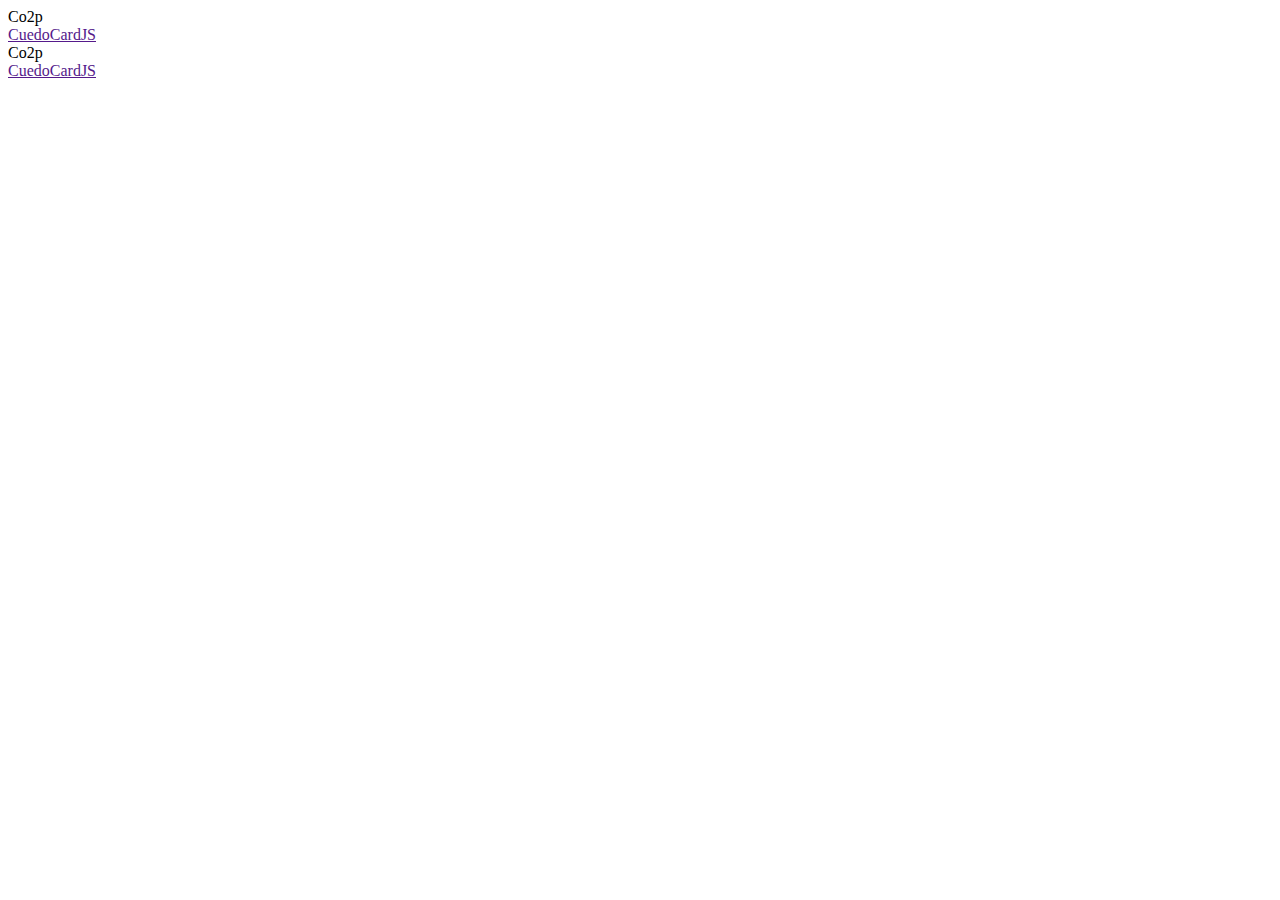
<file: index.html>
<html>
<head>
  <title>Co2p</title>
  <link rel="shortcut icon" href="favicon.png" />

  <!--Material design goodies:-->
  <script src="http://code.jquery.com/jquery-3.1.0.min.js" integrity="sha256-cCueBR6CsyA4/9szpPfrX3s49M9vUU5BgtiJj06wt/s=" crossorigin="anonymous"></script>
  <link rel="stylesheet" href="https://fonts.googleapis.com/icon?family=Material+Icons">
  <link rel="stylesheet" href="https://code.getmdl.io/1.3.0/material.blue-red.min.css" />
  <script defer src="https://code.getmdl.io/1.2.1/material.min.js"></script>

  <!--set page color and scaling fix-->
  <meta content="width=device-width, initial-scale=1, maximum-scale=1.0, user-scalable=no" name="viewport"><!--scaling-->
  <meta name="theme-color" content="#F5841F"><!-- Chrome, Firefox OS, Opera and Vivaldi actionbar-color -->
  <meta name="msapplication-navbutton-color" content="#F5841F"><!-- Windows Phone actionbar-color-->
  <meta name="apple-mobile-web-app-status-bar-style" content="#F5841F"><!-- iOS Safari actionbar-color-->

  <!--define as web-app -->
  <meta name="mobile-web-app-capable" content="yes">
  <meta name="apple-mobile-web-app-capable" content="yes">

  <!-- ios icons -->
  <meta name="apple-mobile-web-app-status-bar-style" content="black-translucent">
  <link rel="apple-touch-icon" href="iosfav.png"/> <!-- adds gloss pre flat-style ios.. not sure what happens now -->
  <link rel="apple-touch-icon-precomposed" href="iosfav.png" /> <!-- ignores gloss -->
</head>
<body>
<div class="mdl-layout mdl-js-layout mdl-layout--fixed-header">
  <header class="mdl-layout__header">
    <div class="mdl-layout__header-row">
      <!-- Title -->
      <span class="mdl-layout-title">Co2p</span>
      <!-- Add spacer, to align navigation to the right -->
      <div class="mdl-layout-spacer"></div>
      <!-- Navigation. We hide it in small screens. -->
      <nav class="mdl-navigation mdl-layout--large-screen-only">
        <a class="mdl-navigation__link" href="">CuedoCardJS</a>
      </nav>
    </div>
  </header>
  <div class="mdl-layout__drawer">
    <span class="mdl-layout-title">Co2p</span>
    <nav class="mdl-navigation">
      <a class="mdl-navigation__link" href="">CuedoCardJS</a>
    </nav>
  </div>
  <main class="mdl-layout__content">
    <div class="page-content"><!-- Your content goes here --></div>
  </main>
</div>
</body>
</html>
</file>
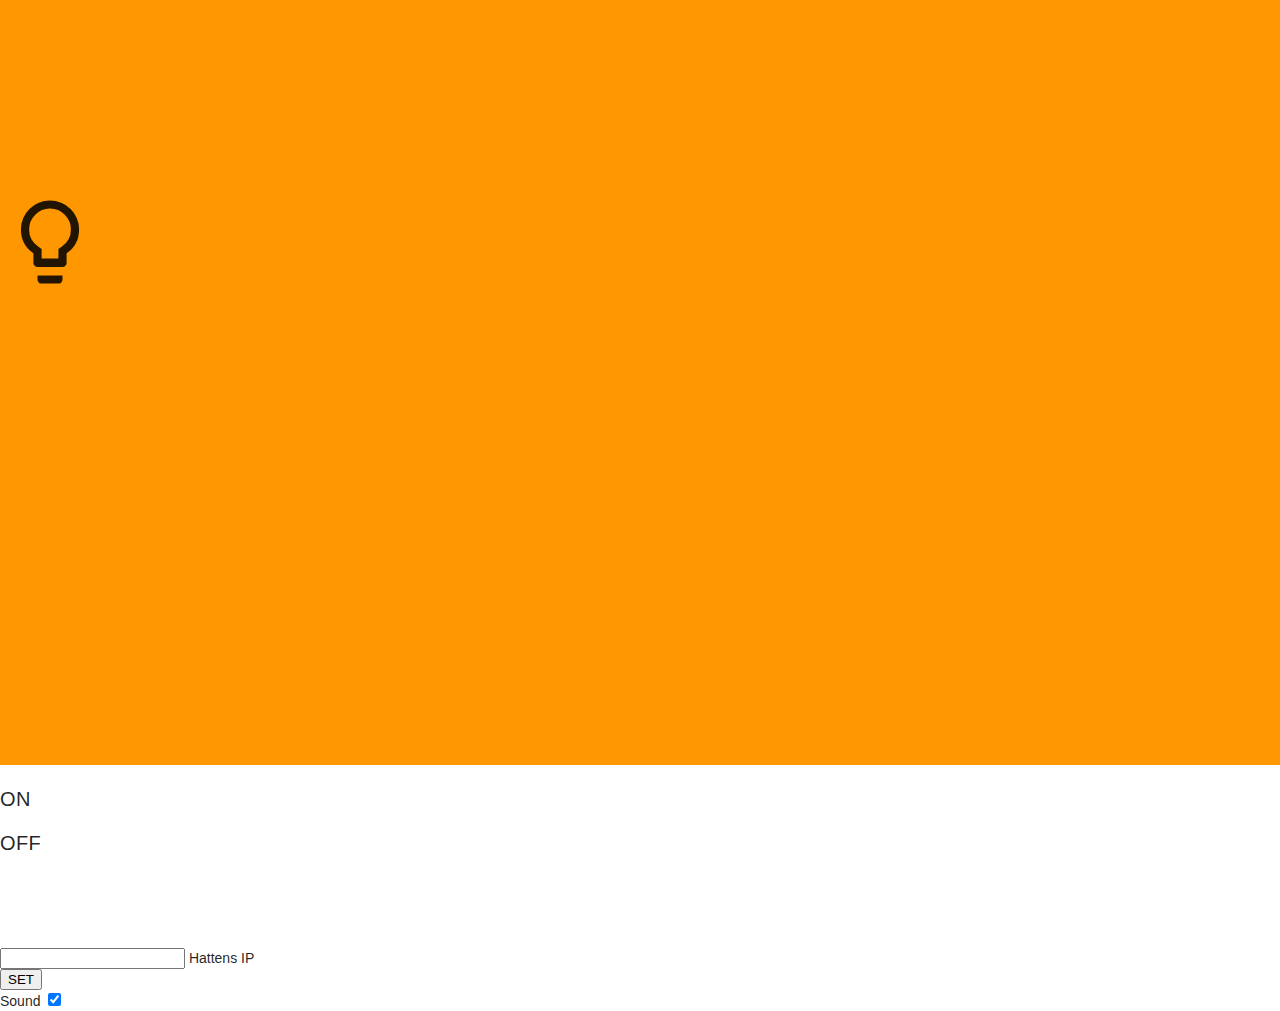
<file: bell/index.html>
<!DOCTYPE html>
<html>
<head>
  <title>Hatt</title>
  <script src="http://code.jquery.com/jquery-3.1.0.min.js" integrity="sha256-cCueBR6CsyA4/9szpPfrX3s49M9vUU5BgtiJj06wt/s=" crossorigin="anonymous"></script>
  <link rel="stylesheet" href="css/material.min.css">
  <script src="js/material.min.js"></script>
  <link rel="stylesheet" href="https://fonts.googleapis.com/icon?family=Material+Icons">
  <link rel"stylesheet" href="css/index.css">
  <meta content="width=device-width, initial-scale=1, maximum-scale=1.0, user-scalable=no" name="viewport"><!--scaling-->
  <meta name="theme-color" content="#F5841F"><!-- Chrome, Firefox OS, Opera and Vivaldi actionbar-color -->
  <meta name="mobile-web-app-capable" content="yes">
  <meta name="apple-mobile-web-app-capable" content="yes">
</head>
<body style="padding:0; height:100%; width:100%; position: absolute;">
  <div id="ide" class="mdl-color--orange waves-effect waves-light" style="height:85%;width:100%;overflow:hidden;">
    <div class="valign">
      <div class="center-align">
        <i class="material-icons white-text" style="width: 100%;margin-top:15%;font-size: 100px;">lightbulb_outline</i>
      </div>
    </div>
  </div>
  <div class="row" style="height:15%;">
    <div id="on" class="col s6 green waves-effect waves-light">
      <div class="valign">
        <div class="center-align">
          <h5>ON</h5>
        </div>
      </div>
    </div>
    <div id="off" class="col s6 red waves-effect waves-light">
      <div class="valign">
        <div class="center-align">
          <h5>OFF</h5>
        </div>
      </div>
    </div>
  </div>
  <div style="margin:24px 0 0 0;" class="row">
    <div class="input-field col s5">
      <input id="ip" type="text" class="validate">
      <label for="ip">Hattens IP</label>
    </div>
    <div class="col s2">
      <button class="btn btn-large" id="set-ip">SET</button>
    </div>
    <div class="col s5 switch">
        <label>
          Sound
          <input id="sound-toggl" type="checkbox" checked="checked">
          <span class="lever"></span>
        </label>
      </div>
  </div>

  <audio id="audio" src="ide2.wav" type="audio/wav"></audio>

  <script type="text/javascript" src="js/app.js"></script>
</body>
</html>
</file>
<file: bell/css/index.css>
body {
  padding:0;
  height:100%;
  width:100%;
  position: absolute;
  background: #fff;
}
</file>
<file: bell/css/material.min.css>
/**
 * material-design-lite - Material Design Components in CSS, JS and HTML
 * @version v1.2.1
 * @license Apache-2.0
 * @copyright 2015 Google, Inc.
 * @link https://github.com/google/material-design-lite
 */
@charset "UTF-8";html{color:rgba(0,0,0,.87)}::-moz-selection{background:#b3d4fc;text-shadow:none}::selection{background:#b3d4fc;text-shadow:none}hr{display:block;height:1px;border:0;border-top:1px solid #ccc;margin:1em 0;padding:0}audio,canvas,iframe,img,svg,video{vertical-align:middle}fieldset{border:0;margin:0;padding:0}textarea{resize:vertical}.browserupgrade{margin:.2em 0;background:#ccc;color:#000;padding:.2em 0}.hidden{display:none!important}.visuallyhidden{border:0;clip:rect(0 0 0 0);height:1px;margin:-1px;overflow:hidden;padding:0;position:absolute;width:1px}.visuallyhidden.focusable:active,.visuallyhidden.focusable:focus{clip:auto;height:auto;margin:0;overflow:visible;position:static;width:auto}.invisible{visibility:hidden}.clearfix:before,.clearfix:after{content:" ";display:table}.clearfix:after{clear:both}@media print{*,*:before,*:after,*:first-letter{background:transparent!important;color:#000!important;box-shadow:none!important}a,a:visited{text-decoration:underline}a[href]:after{content:" (" attr(href)")"}abbr[title]:after{content:" (" attr(title)")"}a[href^="#"]:after,a[href^="javascript:"]:after{content:""}pre,blockquote{border:1px solid #999;page-break-inside:avoid}thead{display:table-header-group}tr,img{page-break-inside:avoid}img{max-width:100%!important}p,h2,h3{orphans:3;widows:3}h2,h3{page-break-after:avoid}}a,.mdl-accordion,.mdl-button,.mdl-card,.mdl-checkbox,.mdl-dropdown-menu,.mdl-icon-toggle,.mdl-item,.mdl-radio,.mdl-slider,.mdl-switch,.mdl-tabs__tab{-webkit-tap-highlight-color:transparent;-webkit-tap-highlight-color:rgba(255,255,255,0)}html{width:100%;height:100%;-ms-touch-action:manipulation;touch-action:manipulation}body{width:100%;min-height:100%;margin:0}main{display:block}*[hidden]{display:none!important}html,body{font-family:"Helvetica","Arial",sans-serif;font-size:14px;font-weight:400;line-height:20px}h1,h2,h3,h4,h5,h6,p{padding:0}h1 small,h2 small,h3 small,h4 small,h5 small,h6 small{font-family:"Roboto","Helvetica","Arial",sans-serif;font-weight:400;line-height:1.35;letter-spacing:-.02em;opacity:.54;font-size:.6em}h1{font-size:56px;line-height:1.35;letter-spacing:-.02em;margin:24px 0}h1,h2{font-family:"Roboto","Helvetica","Arial",sans-serif;font-weight:400}h2{font-size:45px;line-height:48px}h2,h3{margin:24px 0}h3{font-size:34px;line-height:40px}h3,h4{font-family:"Roboto","Helvetica","Arial",sans-serif;font-weight:400}h4{font-size:24px;line-height:32px;-moz-osx-font-smoothing:grayscale;margin:24px 0 16px}h5{font-size:20px;font-weight:500;line-height:1;letter-spacing:.02em}h5,h6{font-family:"Roboto","Helvetica","Arial",sans-serif;margin:24px 0 16px}h6{font-size:16px;letter-spacing:.04em}h6,p{font-weight:400;line-height:24px}p{font-size:14px;letter-spacing:0;margin:0 0 16px}a{color:#ff4081;font-weight:500}blockquote{font-family:"Roboto","Helvetica","Arial",sans-serif;position:relative;font-size:24px;font-weight:300;font-style:italic;line-height:1.35;letter-spacing:.08em}blockquote:before{position:absolute;left:-.5em;content:'“'}blockquote:after{content:'”';margin-left:-.05em}mark{background-color:#f4ff81}dt{font-weight:700}address{font-size:12px;line-height:1;font-style:normal}address,ul,ol{font-weight:400;letter-spacing:0}ul,ol{font-size:14px;line-height:24px}.mdl-typography--display-4,.mdl-typography--display-4-color-contrast{font-family:"Roboto","Helvetica","Arial",sans-serif;font-size:112px;font-weight:300;line-height:1;letter-spacing:-.04em}.mdl-typography--display-4-color-contrast{opacity:.54}.mdl-typography--display-3,.mdl-typography--display-3-color-contrast{font-family:"Roboto","Helvetica","Arial",sans-serif;font-size:56px;font-weight:400;line-height:1.35;letter-spacing:-.02em}.mdl-typography--display-3-color-contrast{opacity:.54}.mdl-typography--display-2,.mdl-typography--display-2-color-contrast{font-family:"Roboto","Helvetica","Arial",sans-serif;font-size:45px;font-weight:400;line-height:48px}.mdl-typography--display-2-color-contrast{opacity:.54}.mdl-typography--display-1,.mdl-typography--display-1-color-contrast{font-family:"Roboto","Helvetica","Arial",sans-serif;font-size:34px;font-weight:400;line-height:40px}.mdl-typography--display-1-color-contrast{opacity:.54}.mdl-typography--headline,.mdl-typography--headline-color-contrast{font-family:"Roboto","Helvetica","Arial",sans-serif;font-size:24px;font-weight:400;line-height:32px;-moz-osx-font-smoothing:grayscale}.mdl-typography--headline-color-contrast{opacity:.87}.mdl-typography--title,.mdl-typography--title-color-contrast{font-family:"Roboto","Helvetica","Arial",sans-serif;font-size:20px;font-weight:500;line-height:1;letter-spacing:.02em}.mdl-typography--title-color-contrast{opacity:.87}.mdl-typography--subhead,.mdl-typography--subhead-color-contrast{font-family:"Roboto","Helvetica","Arial",sans-serif;font-size:16px;font-weight:400;line-height:24px;letter-spacing:.04em}.mdl-typography--subhead-color-contrast{opacity:.87}.mdl-typography--body-2,.mdl-typography--body-2-color-contrast{font-size:14px;font-weight:700;line-height:24px;letter-spacing:0}.mdl-typography--body-2-color-contrast{opacity:.87}.mdl-typography--body-1,.mdl-typography--body-1-color-contrast{font-size:14px;font-weight:400;line-height:24px;letter-spacing:0}.mdl-typography--body-1-color-contrast{opacity:.87}.mdl-typography--body-2-force-preferred-font,.mdl-typography--body-2-force-preferred-font-color-contrast{font-family:"Roboto","Helvetica","Arial",sans-serif;font-size:14px;font-weight:500;line-height:24px;letter-spacing:0}.mdl-typography--body-2-force-preferred-font-color-contrast{opacity:.87}.mdl-typography--body-1-force-preferred-font,.mdl-typography--body-1-force-preferred-font-color-contrast{font-family:"Roboto","Helvetica","Arial",sans-serif;font-size:14px;font-weight:400;line-height:24px;letter-spacing:0}.mdl-typography--body-1-force-preferred-font-color-contrast{opacity:.87}.mdl-typography--caption,.mdl-typography--caption-force-preferred-font{font-size:12px;font-weight:400;line-height:1;letter-spacing:0}.mdl-typography--caption-force-preferred-font{font-family:"Roboto","Helvetica","Arial",sans-serif}.mdl-typography--caption-color-contrast,.mdl-typography--caption-force-preferred-font-color-contrast{font-size:12px;font-weight:400;line-height:1;letter-spacing:0;opacity:.54}.mdl-typography--caption-force-preferred-font-color-contrast,.mdl-typography--menu{font-family:"Roboto","Helvetica","Arial",sans-serif}.mdl-typography--menu{font-size:14px;font-weight:500;line-height:1;letter-spacing:0}.mdl-typography--menu-color-contrast{opacity:.87}.mdl-typography--menu-color-contrast,.mdl-typography--button,.mdl-typography--button-color-contrast{font-family:"Roboto","Helvetica","Arial",sans-serif;font-size:14px;font-weight:500;line-height:1;letter-spacing:0}.mdl-typography--button,.mdl-typography--button-color-contrast{text-transform:uppercase}.mdl-typography--button-color-contrast{opacity:.87}.mdl-typography--text-left{text-align:left}.mdl-typography--text-right{text-align:right}.mdl-typography--text-center{text-align:center}.mdl-typography--text-justify{text-align:justify}.mdl-typography--text-nowrap{white-space:nowrap}.mdl-typography--text-lowercase{text-transform:lowercase}.mdl-typography--text-uppercase{text-transform:uppercase}.mdl-typography--text-capitalize{text-transform:capitalize}.mdl-typography--font-thin{font-weight:200!important}.mdl-typography--font-light{font-weight:300!important}.mdl-typography--font-regular{font-weight:400!important}.mdl-typography--font-medium{font-weight:500!important}.mdl-typography--font-bold{font-weight:700!important}.mdl-typography--font-black{font-weight:900!important}.material-icons{font-family:'Material Icons';font-weight:400;font-style:normal;font-size:24px;line-height:1;letter-spacing:normal;text-transform:none;display:inline-block;word-wrap:normal;-moz-font-feature-settings:'liga';font-feature-settings:'liga';-webkit-font-feature-settings:'liga';-webkit-font-smoothing:antialiased}.mdl-color-text--red{color:#f44336 !important}.mdl-color--red{background-color:#f44336 !important}.mdl-color-text--red-50{color:#ffebee !important}.mdl-color--red-50{background-color:#ffebee !important}.mdl-color-text--red-100{color:#ffcdd2 !important}.mdl-color--red-100{background-color:#ffcdd2 !important}.mdl-color-text--red-200{color:#ef9a9a !important}.mdl-color--red-200{background-color:#ef9a9a !important}.mdl-color-text--red-300{color:#e57373 !important}.mdl-color--red-300{background-color:#e57373 !important}.mdl-color-text--red-400{color:#ef5350 !important}.mdl-color--red-400{background-color:#ef5350 !important}.mdl-color-text--red-500{color:#f44336 !important}.mdl-color--red-500{background-color:#f44336 !important}.mdl-color-text--red-600{color:#e53935 !important}.mdl-color--red-600{background-color:#e53935 !important}.mdl-color-text--red-700{color:#d32f2f !important}.mdl-color--red-700{background-color:#d32f2f !important}.mdl-color-text--red-800{color:#c62828 !important}.mdl-color--red-800{background-color:#c62828 !important}.mdl-color-text--red-900{color:#b71c1c !important}.mdl-color--red-900{background-color:#b71c1c !important}.mdl-color-text--red-A100{color:#ff8a80 !important}.mdl-color--red-A100{background-color:#ff8a80 !important}.mdl-color-text--red-A200{color:#ff5252 !important}.mdl-color--red-A200{background-color:#ff5252 !important}.mdl-color-text--red-A400{color:#ff1744 !important}.mdl-color--red-A400{background-color:#ff1744 !important}.mdl-color-text--red-A700{color:#d50000 !important}.mdl-color--red-A700{background-color:#d50000 !important}.mdl-color-text--pink{color:#e91e63 !important}.mdl-color--pink{background-color:#e91e63 !important}.mdl-color-text--pink-50{color:#fce4ec !important}.mdl-color--pink-50{background-color:#fce4ec !important}.mdl-color-text--pink-100{color:#f8bbd0 !important}.mdl-color--pink-100{background-color:#f8bbd0 !important}.mdl-color-text--pink-200{color:#f48fb1 !important}.mdl-color--pink-200{background-color:#f48fb1 !important}.mdl-color-text--pink-300{color:#f06292 !important}.mdl-color--pink-300{background-color:#f06292 !important}.mdl-color-text--pink-400{color:#ec407a !important}.mdl-color--pink-400{background-color:#ec407a !important}.mdl-color-text--pink-500{color:#e91e63 !important}.mdl-color--pink-500{background-color:#e91e63 !important}.mdl-color-text--pink-600{color:#d81b60 !important}.mdl-color--pink-600{background-color:#d81b60 !important}.mdl-color-text--pink-700{color:#c2185b !important}.mdl-color--pink-700{background-color:#c2185b !important}.mdl-color-text--pink-800{color:#ad1457 !important}.mdl-color--pink-800{background-color:#ad1457 !important}.mdl-color-text--pink-900{color:#880e4f !important}.mdl-color--pink-900{background-color:#880e4f !important}.mdl-color-text--pink-A100{color:#ff80ab !important}.mdl-color--pink-A100{background-color:#ff80ab !important}.mdl-color-text--pink-A200{color:#ff4081 !important}.mdl-color--pink-A200{background-color:#ff4081 !important}.mdl-color-text--pink-A400{color:#f50057 !important}.mdl-color--pink-A400{background-color:#f50057 !important}.mdl-color-text--pink-A700{color:#c51162 !important}.mdl-color--pink-A700{background-color:#c51162 !important}.mdl-color-text--purple{color:#9c27b0 !important}.mdl-color--purple{background-color:#9c27b0 !important}.mdl-color-text--purple-50{color:#f3e5f5 !important}.mdl-color--purple-50{background-color:#f3e5f5 !important}.mdl-color-text--purple-100{color:#e1bee7 !important}.mdl-color--purple-100{background-color:#e1bee7 !important}.mdl-color-text--purple-200{color:#ce93d8 !important}.mdl-color--purple-200{background-color:#ce93d8 !important}.mdl-color-text--purple-300{color:#ba68c8 !important}.mdl-color--purple-300{background-color:#ba68c8 !important}.mdl-color-text--purple-400{color:#ab47bc !important}.mdl-color--purple-400{background-color:#ab47bc !important}.mdl-color-text--purple-500{color:#9c27b0 !important}.mdl-color--purple-500{background-color:#9c27b0 !important}.mdl-color-text--purple-600{color:#8e24aa !important}.mdl-color--purple-600{background-color:#8e24aa !important}.mdl-color-text--purple-700{color:#7b1fa2 !important}.mdl-color--purple-700{background-color:#7b1fa2 !important}.mdl-color-text--purple-800{color:#6a1b9a !important}.mdl-color--purple-800{background-color:#6a1b9a !important}.mdl-color-text--purple-900{color:#4a148c !important}.mdl-color--purple-900{background-color:#4a148c !important}.mdl-color-text--purple-A100{color:#ea80fc !important}.mdl-color--purple-A100{background-color:#ea80fc !important}.mdl-color-text--purple-A200{color:#e040fb !important}.mdl-color--purple-A200{background-color:#e040fb !important}.mdl-color-text--purple-A400{color:#d500f9 !important}.mdl-color--purple-A400{background-color:#d500f9 !important}.mdl-color-text--purple-A700{color:#a0f !important}.mdl-color--purple-A700{background-color:#a0f !important}.mdl-color-text--deep-purple{color:#673ab7 !important}.mdl-color--deep-purple{background-color:#673ab7 !important}.mdl-color-text--deep-purple-50{color:#ede7f6 !important}.mdl-color--deep-purple-50{background-color:#ede7f6 !important}.mdl-color-text--deep-purple-100{color:#d1c4e9 !important}.mdl-color--deep-purple-100{background-color:#d1c4e9 !important}.mdl-color-text--deep-purple-200{color:#b39ddb !important}.mdl-color--deep-purple-200{background-color:#b39ddb !important}.mdl-color-text--deep-purple-300{color:#9575cd !important}.mdl-color--deep-purple-300{background-color:#9575cd !important}.mdl-color-text--deep-purple-400{color:#7e57c2 !important}.mdl-color--deep-purple-400{background-color:#7e57c2 !important}.mdl-color-text--deep-purple-500{color:#673ab7 !important}.mdl-color--deep-purple-500{background-color:#673ab7 !important}.mdl-color-text--deep-purple-600{color:#5e35b1 !important}.mdl-color--deep-purple-600{background-color:#5e35b1 !important}.mdl-color-text--deep-purple-700{color:#512da8 !important}.mdl-color--deep-purple-700{background-color:#512da8 !important}.mdl-color-text--deep-purple-800{color:#4527a0 !important}.mdl-color--deep-purple-800{background-color:#4527a0 !important}.mdl-color-text--deep-purple-900{color:#311b92 !important}.mdl-color--deep-purple-900{background-color:#311b92 !important}.mdl-color-text--deep-purple-A100{color:#b388ff !important}.mdl-color--deep-purple-A100{background-color:#b388ff !important}.mdl-color-text--deep-purple-A200{color:#7c4dff !important}.mdl-color--deep-purple-A200{background-color:#7c4dff !important}.mdl-color-text--deep-purple-A400{color:#651fff !important}.mdl-color--deep-purple-A400{background-color:#651fff !important}.mdl-color-text--deep-purple-A700{color:#6200ea !important}.mdl-color--deep-purple-A700{background-color:#6200ea !important}.mdl-color-text--indigo{color:#3f51b5 !important}.mdl-color--indigo{background-color:#3f51b5 !important}.mdl-color-text--indigo-50{color:#e8eaf6 !important}.mdl-color--indigo-50{background-color:#e8eaf6 !important}.mdl-color-text--indigo-100{color:#c5cae9 !important}.mdl-color--indigo-100{background-color:#c5cae9 !important}.mdl-color-text--indigo-200{color:#9fa8da !important}.mdl-color--indigo-200{background-color:#9fa8da !important}.mdl-color-text--indigo-300{color:#7986cb !important}.mdl-color--indigo-300{background-color:#7986cb !important}.mdl-color-text--indigo-400{color:#5c6bc0 !important}.mdl-color--indigo-400{background-color:#5c6bc0 !important}.mdl-color-text--indigo-500{color:#3f51b5 !important}.mdl-color--indigo-500{background-color:#3f51b5 !important}.mdl-color-text--indigo-600{color:#3949ab !important}.mdl-color--indigo-600{background-color:#3949ab !important}.mdl-color-text--indigo-700{color:#303f9f !important}.mdl-color--indigo-700{background-color:#303f9f !important}.mdl-color-text--indigo-800{color:#283593 !important}.mdl-color--indigo-800{background-color:#283593 !important}.mdl-color-text--indigo-900{color:#1a237e !important}.mdl-color--indigo-900{background-color:#1a237e !important}.mdl-color-text--indigo-A100{color:#8c9eff !important}.mdl-color--indigo-A100{background-color:#8c9eff !important}.mdl-color-text--indigo-A200{color:#536dfe !important}.mdl-color--indigo-A200{background-color:#536dfe !important}.mdl-color-text--indigo-A400{color:#3d5afe !important}.mdl-color--indigo-A400{background-color:#3d5afe !important}.mdl-color-text--indigo-A700{color:#304ffe !important}.mdl-color--indigo-A700{background-color:#304ffe !important}.mdl-color-text--blue{color:#2196f3 !important}.mdl-color--blue{background-color:#2196f3 !important}.mdl-color-text--blue-50{color:#e3f2fd !important}.mdl-color--blue-50{background-color:#e3f2fd !important}.mdl-color-text--blue-100{color:#bbdefb !important}.mdl-color--blue-100{background-color:#bbdefb !important}.mdl-color-text--blue-200{color:#90caf9 !important}.mdl-color--blue-200{background-color:#90caf9 !important}.mdl-color-text--blue-300{color:#64b5f6 !important}.mdl-color--blue-300{background-color:#64b5f6 !important}.mdl-color-text--blue-400{color:#42a5f5 !important}.mdl-color--blue-400{background-color:#42a5f5 !important}.mdl-color-text--blue-500{color:#2196f3 !important}.mdl-color--blue-500{background-color:#2196f3 !important}.mdl-color-text--blue-600{color:#1e88e5 !important}.mdl-color--blue-600{background-color:#1e88e5 !important}.mdl-color-text--blue-700{color:#1976d2 !important}.mdl-color--blue-700{background-color:#1976d2 !important}.mdl-color-text--blue-800{color:#1565c0 !important}.mdl-color--blue-800{background-color:#1565c0 !important}.mdl-color-text--blue-900{color:#0d47a1 !important}.mdl-color--blue-900{background-color:#0d47a1 !important}.mdl-color-text--blue-A100{color:#82b1ff !important}.mdl-color--blue-A100{background-color:#82b1ff !important}.mdl-color-text--blue-A200{color:#448aff !important}.mdl-color--blue-A200{background-color:#448aff !important}.mdl-color-text--blue-A400{color:#2979ff !important}.mdl-color--blue-A400{background-color:#2979ff !important}.mdl-color-text--blue-A700{color:#2962ff !important}.mdl-color--blue-A700{background-color:#2962ff !important}.mdl-color-text--light-blue{color:#03a9f4 !important}.mdl-color--light-blue{background-color:#03a9f4 !important}.mdl-color-text--light-blue-50{color:#e1f5fe !important}.mdl-color--light-blue-50{background-color:#e1f5fe !important}.mdl-color-text--light-blue-100{color:#b3e5fc !important}.mdl-color--light-blue-100{background-color:#b3e5fc !important}.mdl-color-text--light-blue-200{color:#81d4fa !important}.mdl-color--light-blue-200{background-color:#81d4fa !important}.mdl-color-text--light-blue-300{color:#4fc3f7 !important}.mdl-color--light-blue-300{background-color:#4fc3f7 !important}.mdl-color-text--light-blue-400{color:#29b6f6 !important}.mdl-color--light-blue-400{background-color:#29b6f6 !important}.mdl-color-text--light-blue-500{color:#03a9f4 !important}.mdl-color--light-blue-500{background-color:#03a9f4 !important}.mdl-color-text--light-blue-600{color:#039be5 !important}.mdl-color--light-blue-600{background-color:#039be5 !important}.mdl-color-text--light-blue-700{color:#0288d1 !important}.mdl-color--light-blue-700{background-color:#0288d1 !important}.mdl-color-text--light-blue-800{color:#0277bd !important}.mdl-color--light-blue-800{background-color:#0277bd !important}.mdl-color-text--light-blue-900{color:#01579b !important}.mdl-color--light-blue-900{background-color:#01579b !important}.mdl-color-text--light-blue-A100{color:#80d8ff !important}.mdl-color--light-blue-A100{background-color:#80d8ff !important}.mdl-color-text--light-blue-A200{color:#40c4ff !important}.mdl-color--light-blue-A200{background-color:#40c4ff !important}.mdl-color-text--light-blue-A400{color:#00b0ff !important}.mdl-color--light-blue-A400{background-color:#00b0ff !important}.mdl-color-text--light-blue-A700{color:#0091ea !important}.mdl-color--light-blue-A700{background-color:#0091ea !important}.mdl-color-text--cyan{color:#00bcd4 !important}.mdl-color--cyan{background-color:#00bcd4 !important}.mdl-color-text--cyan-50{color:#e0f7fa !important}.mdl-color--cyan-50{background-color:#e0f7fa !important}.mdl-color-text--cyan-100{color:#b2ebf2 !important}.mdl-color--cyan-100{background-color:#b2ebf2 !important}.mdl-color-text--cyan-200{color:#80deea !important}.mdl-color--cyan-200{background-color:#80deea !important}.mdl-color-text--cyan-300{color:#4dd0e1 !important}.mdl-color--cyan-300{background-color:#4dd0e1 !important}.mdl-color-text--cyan-400{color:#26c6da !important}.mdl-color--cyan-400{background-color:#26c6da !important}.mdl-color-text--cyan-500{color:#00bcd4 !important}.mdl-color--cyan-500{background-color:#00bcd4 !important}.mdl-color-text--cyan-600{color:#00acc1 !important}.mdl-color--cyan-600{background-color:#00acc1 !important}.mdl-color-text--cyan-700{color:#0097a7 !important}.mdl-color--cyan-700{background-color:#0097a7 !important}.mdl-color-text--cyan-800{color:#00838f !important}.mdl-color--cyan-800{background-color:#00838f !important}.mdl-color-text--cyan-900{color:#006064 !important}.mdl-color--cyan-900{background-color:#006064 !important}.mdl-color-text--cyan-A100{color:#84ffff !important}.mdl-color--cyan-A100{background-color:#84ffff !important}.mdl-color-text--cyan-A200{color:#18ffff !important}.mdl-color--cyan-A200{background-color:#18ffff !important}.mdl-color-text--cyan-A400{color:#00e5ff !important}.mdl-color--cyan-A400{background-color:#00e5ff !important}.mdl-color-text--cyan-A700{color:#00b8d4 !important}.mdl-color--cyan-A700{background-color:#00b8d4 !important}.mdl-color-text--teal{color:#009688 !important}.mdl-color--teal{background-color:#009688 !important}.mdl-color-text--teal-50{color:#e0f2f1 !important}.mdl-color--teal-50{background-color:#e0f2f1 !important}.mdl-color-text--teal-100{color:#b2dfdb !important}.mdl-color--teal-100{background-color:#b2dfdb !important}.mdl-color-text--teal-200{color:#80cbc4 !important}.mdl-color--teal-200{background-color:#80cbc4 !important}.mdl-color-text--teal-300{color:#4db6ac !important}.mdl-color--teal-300{background-color:#4db6ac !important}.mdl-color-text--teal-400{color:#26a69a !important}.mdl-color--teal-400{background-color:#26a69a !important}.mdl-color-text--teal-500{color:#009688 !important}.mdl-color--teal-500{background-color:#009688 !important}.mdl-color-text--teal-600{color:#00897b !important}.mdl-color--teal-600{background-color:#00897b !important}.mdl-color-text--teal-700{color:#00796b !important}.mdl-color--teal-700{background-color:#00796b !important}.mdl-color-text--teal-800{color:#00695c !important}.mdl-color--teal-800{background-color:#00695c !important}.mdl-color-text--teal-900{color:#004d40 !important}.mdl-color--teal-900{background-color:#004d40 !important}.mdl-color-text--teal-A100{color:#a7ffeb !important}.mdl-color--teal-A100{background-color:#a7ffeb !important}.mdl-color-text--teal-A200{color:#64ffda !important}.mdl-color--teal-A200{background-color:#64ffda !important}.mdl-color-text--teal-A400{color:#1de9b6 !important}.mdl-color--teal-A400{background-color:#1de9b6 !important}.mdl-color-text--teal-A700{color:#00bfa5 !important}.mdl-color--teal-A700{background-color:#00bfa5 !important}.mdl-color-text--green{color:#4caf50 !important}.mdl-color--green{background-color:#4caf50 !important}.mdl-color-text--green-50{color:#e8f5e9 !important}.mdl-color--green-50{background-color:#e8f5e9 !important}.mdl-color-text--green-100{color:#c8e6c9 !important}.mdl-color--green-100{background-color:#c8e6c9 !important}.mdl-color-text--green-200{color:#a5d6a7 !important}.mdl-color--green-200{background-color:#a5d6a7 !important}.mdl-color-text--green-300{color:#81c784 !important}.mdl-color--green-300{background-color:#81c784 !important}.mdl-color-text--green-400{color:#66bb6a !important}.mdl-color--green-400{background-color:#66bb6a !important}.mdl-color-text--green-500{color:#4caf50 !important}.mdl-color--green-500{background-color:#4caf50 !important}.mdl-color-text--green-600{color:#43a047 !important}.mdl-color--green-600{background-color:#43a047 !important}.mdl-color-text--green-700{color:#388e3c !important}.mdl-color--green-700{background-color:#388e3c !important}.mdl-color-text--green-800{color:#2e7d32 !important}.mdl-color--green-800{background-color:#2e7d32 !important}.mdl-color-text--green-900{color:#1b5e20 !important}.mdl-color--green-900{background-color:#1b5e20 !important}.mdl-color-text--green-A100{color:#b9f6ca !important}.mdl-color--green-A100{background-color:#b9f6ca !important}.mdl-color-text--green-A200{color:#69f0ae !important}.mdl-color--green-A200{background-color:#69f0ae !important}.mdl-color-text--green-A400{color:#00e676 !important}.mdl-color--green-A400{background-color:#00e676 !important}.mdl-color-text--green-A700{color:#00c853 !important}.mdl-color--green-A700{background-color:#00c853 !important}.mdl-color-text--light-green{color:#8bc34a !important}.mdl-color--light-green{background-color:#8bc34a !important}.mdl-color-text--light-green-50{color:#f1f8e9 !important}.mdl-color--light-green-50{background-color:#f1f8e9 !important}.mdl-color-text--light-green-100{color:#dcedc8 !important}.mdl-color--light-green-100{background-color:#dcedc8 !important}.mdl-color-text--light-green-200{color:#c5e1a5 !important}.mdl-color--light-green-200{background-color:#c5e1a5 !important}.mdl-color-text--light-green-300{color:#aed581 !important}.mdl-color--light-green-300{background-color:#aed581 !important}.mdl-color-text--light-green-400{color:#9ccc65 !important}.mdl-color--light-green-400{background-color:#9ccc65 !important}.mdl-color-text--light-green-500{color:#8bc34a !important}.mdl-color--light-green-500{background-color:#8bc34a !important}.mdl-color-text--light-green-600{color:#7cb342 !important}.mdl-color--light-green-600{background-color:#7cb342 !important}.mdl-color-text--light-green-700{color:#689f38 !important}.mdl-color--light-green-700{background-color:#689f38 !important}.mdl-color-text--light-green-800{color:#558b2f !important}.mdl-color--light-green-800{background-color:#558b2f !important}.mdl-color-text--light-green-900{color:#33691e !important}.mdl-color--light-green-900{background-color:#33691e !important}.mdl-color-text--light-green-A100{color:#ccff90 !important}.mdl-color--light-green-A100{background-color:#ccff90 !important}.mdl-color-text--light-green-A200{color:#b2ff59 !important}.mdl-color--light-green-A200{background-color:#b2ff59 !important}.mdl-color-text--light-green-A400{color:#76ff03 !important}.mdl-color--light-green-A400{background-color:#76ff03 !important}.mdl-color-text--light-green-A700{color:#64dd17 !important}.mdl-color--light-green-A700{background-color:#64dd17 !important}.mdl-color-text--lime{color:#cddc39 !important}.mdl-color--lime{background-color:#cddc39 !important}.mdl-color-text--lime-50{color:#f9fbe7 !important}.mdl-color--lime-50{background-color:#f9fbe7 !important}.mdl-color-text--lime-100{color:#f0f4c3 !important}.mdl-color--lime-100{background-color:#f0f4c3 !important}.mdl-color-text--lime-200{color:#e6ee9c !important}.mdl-color--lime-200{background-color:#e6ee9c !important}.mdl-color-text--lime-300{color:#dce775 !important}.mdl-color--lime-300{background-color:#dce775 !important}.mdl-color-text--lime-400{color:#d4e157 !important}.mdl-color--lime-400{background-color:#d4e157 !important}.mdl-color-text--lime-500{color:#cddc39 !important}.mdl-color--lime-500{background-color:#cddc39 !important}.mdl-color-text--lime-600{color:#c0ca33 !important}.mdl-color--lime-600{background-color:#c0ca33 !important}.mdl-color-text--lime-700{color:#afb42b !important}.mdl-color--lime-700{background-color:#afb42b !important}.mdl-color-text--lime-800{color:#9e9d24 !important}.mdl-color--lime-800{background-color:#9e9d24 !important}.mdl-color-text--lime-900{color:#827717 !important}.mdl-color--lime-900{background-color:#827717 !important}.mdl-color-text--lime-A100{color:#f4ff81 !important}.mdl-color--lime-A100{background-color:#f4ff81 !important}.mdl-color-text--lime-A200{color:#eeff41 !important}.mdl-color--lime-A200{background-color:#eeff41 !important}.mdl-color-text--lime-A400{color:#c6ff00 !important}.mdl-color--lime-A400{background-color:#c6ff00 !important}.mdl-color-text--lime-A700{color:#aeea00 !important}.mdl-color--lime-A700{background-color:#aeea00 !important}.mdl-color-text--yellow{color:#ffeb3b !important}.mdl-color--yellow{background-color:#ffeb3b !important}.mdl-color-text--yellow-50{color:#fffde7 !important}.mdl-color--yellow-50{background-color:#fffde7 !important}.mdl-color-text--yellow-100{color:#fff9c4 !important}.mdl-color--yellow-100{background-color:#fff9c4 !important}.mdl-color-text--yellow-200{color:#fff59d !important}.mdl-color--yellow-200{background-color:#fff59d !important}.mdl-color-text--yellow-300{color:#fff176 !important}.mdl-color--yellow-300{background-color:#fff176 !important}.mdl-color-text--yellow-400{color:#ffee58 !important}.mdl-color--yellow-400{background-color:#ffee58 !important}.mdl-color-text--yellow-500{color:#ffeb3b !important}.mdl-color--yellow-500{background-color:#ffeb3b !important}.mdl-color-text--yellow-600{color:#fdd835 !important}.mdl-color--yellow-600{background-color:#fdd835 !important}.mdl-color-text--yellow-700{color:#fbc02d !important}.mdl-color--yellow-700{background-color:#fbc02d !important}.mdl-color-text--yellow-800{color:#f9a825 !important}.mdl-color--yellow-800{background-color:#f9a825 !important}.mdl-color-text--yellow-900{color:#f57f17 !important}.mdl-color--yellow-900{background-color:#f57f17 !important}.mdl-color-text--yellow-A100{color:#ffff8d !important}.mdl-color--yellow-A100{background-color:#ffff8d !important}.mdl-color-text--yellow-A200{color:#ff0 !important}.mdl-color--yellow-A200{background-color:#ff0 !important}.mdl-color-text--yellow-A400{color:#ffea00 !important}.mdl-color--yellow-A400{background-color:#ffea00 !important}.mdl-color-text--yellow-A700{color:#ffd600 !important}.mdl-color--yellow-A700{background-color:#ffd600 !important}.mdl-color-text--amber{color:#ffc107 !important}.mdl-color--amber{background-color:#ffc107 !important}.mdl-color-text--amber-50{color:#fff8e1 !important}.mdl-color--amber-50{background-color:#fff8e1 !important}.mdl-color-text--amber-100{color:#ffecb3 !important}.mdl-color--amber-100{background-color:#ffecb3 !important}.mdl-color-text--amber-200{color:#ffe082 !important}.mdl-color--amber-200{background-color:#ffe082 !important}.mdl-color-text--amber-300{color:#ffd54f !important}.mdl-color--amber-300{background-color:#ffd54f !important}.mdl-color-text--amber-400{color:#ffca28 !important}.mdl-color--amber-400{background-color:#ffca28 !important}.mdl-color-text--amber-500{color:#ffc107 !important}.mdl-color--amber-500{background-color:#ffc107 !important}.mdl-color-text--amber-600{color:#ffb300 !important}.mdl-color--amber-600{background-color:#ffb300 !important}.mdl-color-text--amber-700{color:#ffa000 !important}.mdl-color--amber-700{background-color:#ffa000 !important}.mdl-color-text--amber-800{color:#ff8f00 !important}.mdl-color--amber-800{background-color:#ff8f00 !important}.mdl-color-text--amber-900{color:#ff6f00 !important}.mdl-color--amber-900{background-color:#ff6f00 !important}.mdl-color-text--amber-A100{color:#ffe57f !important}.mdl-color--amber-A100{background-color:#ffe57f !important}.mdl-color-text--amber-A200{color:#ffd740 !important}.mdl-color--amber-A200{background-color:#ffd740 !important}.mdl-color-text--amber-A400{color:#ffc400 !important}.mdl-color--amber-A400{background-color:#ffc400 !important}.mdl-color-text--amber-A700{color:#ffab00 !important}.mdl-color--amber-A700{background-color:#ffab00 !important}.mdl-color-text--orange{color:#ff9800 !important}.mdl-color--orange{background-color:#ff9800 !important}.mdl-color-text--orange-50{color:#fff3e0 !important}.mdl-color--orange-50{background-color:#fff3e0 !important}.mdl-color-text--orange-100{color:#ffe0b2 !important}.mdl-color--orange-100{background-color:#ffe0b2 !important}.mdl-color-text--orange-200{color:#ffcc80 !important}.mdl-color--orange-200{background-color:#ffcc80 !important}.mdl-color-text--orange-300{color:#ffb74d !important}.mdl-color--orange-300{background-color:#ffb74d !important}.mdl-color-text--orange-400{color:#ffa726 !important}.mdl-color--orange-400{background-color:#ffa726 !important}.mdl-color-text--orange-500{color:#ff9800 !important}.mdl-color--orange-500{background-color:#ff9800 !important}.mdl-color-text--orange-600{color:#fb8c00 !important}.mdl-color--orange-600{background-color:#fb8c00 !important}.mdl-color-text--orange-700{color:#f57c00 !important}.mdl-color--orange-700{background-color:#f57c00 !important}.mdl-color-text--orange-800{color:#ef6c00 !important}.mdl-color--orange-800{background-color:#ef6c00 !important}.mdl-color-text--orange-900{color:#e65100 !important}.mdl-color--orange-900{background-color:#e65100 !important}.mdl-color-text--orange-A100{color:#ffd180 !important}.mdl-color--orange-A100{background-color:#ffd180 !important}.mdl-color-text--orange-A200{color:#ffab40 !important}.mdl-color--orange-A200{background-color:#ffab40 !important}.mdl-color-text--orange-A400{color:#ff9100 !important}.mdl-color--orange-A400{background-color:#ff9100 !important}.mdl-color-text--orange-A700{color:#ff6d00 !important}.mdl-color--orange-A700{background-color:#ff6d00 !important}.mdl-color-text--deep-orange{color:#ff5722 !important}.mdl-color--deep-orange{background-color:#ff5722 !important}.mdl-color-text--deep-orange-50{color:#fbe9e7 !important}.mdl-color--deep-orange-50{background-color:#fbe9e7 !important}.mdl-color-text--deep-orange-100{color:#ffccbc !important}.mdl-color--deep-orange-100{background-color:#ffccbc !important}.mdl-color-text--deep-orange-200{color:#ffab91 !important}.mdl-color--deep-orange-200{background-color:#ffab91 !important}.mdl-color-text--deep-orange-300{color:#ff8a65 !important}.mdl-color--deep-orange-300{background-color:#ff8a65 !important}.mdl-color-text--deep-orange-400{color:#ff7043 !important}.mdl-color--deep-orange-400{background-color:#ff7043 !important}.mdl-color-text--deep-orange-500{color:#ff5722 !important}.mdl-color--deep-orange-500{background-color:#ff5722 !important}.mdl-color-text--deep-orange-600{color:#f4511e !important}.mdl-color--deep-orange-600{background-color:#f4511e !important}.mdl-color-text--deep-orange-700{color:#e64a19 !important}.mdl-color--deep-orange-700{background-color:#e64a19 !important}.mdl-color-text--deep-orange-800{color:#d84315 !important}.mdl-color--deep-orange-800{background-color:#d84315 !important}.mdl-color-text--deep-orange-900{color:#bf360c !important}.mdl-color--deep-orange-900{background-color:#bf360c !important}.mdl-color-text--deep-orange-A100{color:#ff9e80 !important}.mdl-color--deep-orange-A100{background-color:#ff9e80 !important}.mdl-color-text--deep-orange-A200{color:#ff6e40 !important}.mdl-color--deep-orange-A200{background-color:#ff6e40 !important}.mdl-color-text--deep-orange-A400{color:#ff3d00 !important}.mdl-color--deep-orange-A400{background-color:#ff3d00 !important}.mdl-color-text--deep-orange-A700{color:#dd2c00 !important}.mdl-color--deep-orange-A700{background-color:#dd2c00 !important}.mdl-color-text--brown{color:#795548 !important}.mdl-color--brown{background-color:#795548 !important}.mdl-color-text--brown-50{color:#efebe9 !important}.mdl-color--brown-50{background-color:#efebe9 !important}.mdl-color-text--brown-100{color:#d7ccc8 !important}.mdl-color--brown-100{background-color:#d7ccc8 !important}.mdl-color-text--brown-200{color:#bcaaa4 !important}.mdl-color--brown-200{background-color:#bcaaa4 !important}.mdl-color-text--brown-300{color:#a1887f !important}.mdl-color--brown-300{background-color:#a1887f !important}.mdl-color-text--brown-400{color:#8d6e63 !important}.mdl-color--brown-400{background-color:#8d6e63 !important}.mdl-color-text--brown-500{color:#795548 !important}.mdl-color--brown-500{background-color:#795548 !important}.mdl-color-text--brown-600{color:#6d4c41 !important}.mdl-color--brown-600{background-color:#6d4c41 !important}.mdl-color-text--brown-700{color:#5d4037 !important}.mdl-color--brown-700{background-color:#5d4037 !important}.mdl-color-text--brown-800{color:#4e342e !important}.mdl-color--brown-800{background-color:#4e342e !important}.mdl-color-text--brown-900{color:#3e2723 !important}.mdl-color--brown-900{background-color:#3e2723 !important}.mdl-color-text--grey{color:#9e9e9e !important}.mdl-color--grey{background-color:#9e9e9e !important}.mdl-color-text--grey-50{color:#fafafa !important}.mdl-color--grey-50{background-color:#fafafa !important}.mdl-color-text--grey-100{color:#f5f5f5 !important}.mdl-color--grey-100{background-color:#f5f5f5 !important}.mdl-color-text--grey-200{color:#eee !important}.mdl-color--grey-200{background-color:#eee !important}.mdl-color-text--grey-300{color:#e0e0e0 !important}.mdl-color--grey-300{background-color:#e0e0e0 !important}.mdl-color-text--grey-400{color:#bdbdbd !important}.mdl-color--grey-400{background-color:#bdbdbd !important}.mdl-color-text--grey-500{color:#9e9e9e !important}.mdl-color--grey-500{background-color:#9e9e9e !important}.mdl-color-text--grey-600{color:#757575 !important}.mdl-color--grey-600{background-color:#757575 !important}.mdl-color-text--grey-700{color:#616161 !important}.mdl-color--grey-700{background-color:#616161 !important}.mdl-color-text--grey-800{color:#424242 !important}.mdl-color--grey-800{background-color:#424242 !important}.mdl-color-text--grey-900{color:#212121 !important}.mdl-color--grey-900{background-color:#212121 !important}.mdl-color-text--blue-grey{color:#607d8b !important}.mdl-color--blue-grey{background-color:#607d8b !important}.mdl-color-text--blue-grey-50{color:#eceff1 !important}.mdl-color--blue-grey-50{background-color:#eceff1 !important}.mdl-color-text--blue-grey-100{color:#cfd8dc !important}.mdl-color--blue-grey-100{background-color:#cfd8dc !important}.mdl-color-text--blue-grey-200{color:#b0bec5 !important}.mdl-color--blue-grey-200{background-color:#b0bec5 !important}.mdl-color-text--blue-grey-300{color:#90a4ae !important}.mdl-color--blue-grey-300{background-color:#90a4ae !important}.mdl-color-text--blue-grey-400{color:#78909c !important}.mdl-color--blue-grey-400{background-color:#78909c !important}.mdl-color-text--blue-grey-500{color:#607d8b !important}.mdl-color--blue-grey-500{background-color:#607d8b !important}.mdl-color-text--blue-grey-600{color:#546e7a !important}.mdl-color--blue-grey-600{background-color:#546e7a !important}.mdl-color-text--blue-grey-700{color:#455a64 !important}.mdl-color--blue-grey-700{background-color:#455a64 !important}.mdl-color-text--blue-grey-800{color:#37474f !important}.mdl-color--blue-grey-800{background-color:#37474f !important}.mdl-color-text--blue-grey-900{color:#263238 !important}.mdl-color--blue-grey-900{background-color:#263238 !important}.mdl-color--black{background-color:#000 !important}.mdl-color-text--black{color:#000 !important}.mdl-color--white{background-color:#fff !important}.mdl-color-text--white{color:#fff !important}.mdl-color--primary{background-color:#3f51b5 !important}.mdl-color--primary-contrast{background-color:#fff !important}.mdl-color--primary-dark{background-color:#303f9f !important}.mdl-color--accent{background-color:#ff4081 !important}.mdl-color--accent-contrast{background-color:#fff !important}.mdl-color-text--primary{color:#3f51b5 !important}.mdl-color-text--primary-contrast{color:#fff !important}.mdl-color-text--primary-dark{color:#303f9f !important}.mdl-color-text--accent{color:#ff4081 !important}.mdl-color-text--accent-contrast{color:#fff !important}.mdl-ripple{background:#000;border-radius:50%;height:50px;left:0;opacity:0;pointer-events:none;position:absolute;top:0;-webkit-transform:translate(-50%,-50%);transform:translate(-50%,-50%);width:50px;overflow:hidden}.mdl-ripple.is-animating{transition:transform .3s cubic-bezier(0,0,.2,1),width .3s cubic-bezier(0,0,.2,1),height .3s cubic-bezier(0,0,.2,1),opacity .6s cubic-bezier(0,0,.2,1);transition:transform .3s cubic-bezier(0,0,.2,1),width .3s cubic-bezier(0,0,.2,1),height .3s cubic-bezier(0,0,.2,1),opacity .6s cubic-bezier(0,0,.2,1),-webkit-transform .3s cubic-bezier(0,0,.2,1)}.mdl-ripple.is-visible{opacity:.3}.mdl-animation--default,.mdl-animation--fast-out-slow-in{transition-timing-function:cubic-bezier(.4,0,.2,1)}.mdl-animation--linear-out-slow-in{transition-timing-function:cubic-bezier(0,0,.2,1)}.mdl-animation--fast-out-linear-in{transition-timing-function:cubic-bezier(.4,0,1,1)}.mdl-badge{position:relative;white-space:nowrap;margin-right:24px}.mdl-badge:not([data-badge]){margin-right:auto}.mdl-badge[data-badge]:after{content:attr(data-badge);display:-webkit-flex;display:-ms-flexbox;display:flex;-webkit-flex-direction:row;-ms-flex-direction:row;flex-direction:row;-webkit-flex-wrap:wrap;-ms-flex-wrap:wrap;flex-wrap:wrap;-webkit-justify-content:center;-ms-flex-pack:center;justify-content:center;-webkit-align-content:center;-ms-flex-line-pack:center;align-content:center;-webkit-align-items:center;-ms-flex-align:center;align-items:center;position:absolute;top:-11px;right:-24px;font-family:"Roboto","Helvetica","Arial",sans-serif;font-weight:600;font-size:12px;width:22px;height:22px;border-radius:50%;background:#ff4081;color:#fff}.mdl-button .mdl-badge[data-badge]:after{top:-10px;right:-5px}.mdl-badge.mdl-badge--no-background[data-badge]:after{color:#ff4081;background:rgba(255,255,255,.2);box-shadow:0 0 1px gray}.mdl-badge.mdl-badge--overlap{margin-right:10px}.mdl-badge.mdl-badge--overlap:after{right:-10px}.mdl-button{background:0 0;border:none;border-radius:2px;color:#000;position:relative;height:36px;margin:0;min-width:64px;padding:0 16px;display:inline-block;font-family:"Roboto","Helvetica","Arial",sans-serif;font-size:14px;font-weight:500;text-transform:uppercase;letter-spacing:0;overflow:hidden;will-change:box-shadow;transition:box-shadow .2s cubic-bezier(.4,0,1,1),background-color .2s cubic-bezier(.4,0,.2,1),color .2s cubic-bezier(.4,0,.2,1);outline:none;cursor:pointer;text-decoration:none;text-align:center;line-height:36px;vertical-align:middle}.mdl-button::-moz-focus-inner{border:0}.mdl-button:hover{background-color:rgba(158,158,158,.2)}.mdl-button:focus:not(:active){background-color:rgba(0,0,0,.12)}.mdl-button:active{background-color:rgba(158,158,158,.4)}.mdl-button.mdl-button--colored{color:#3f51b5}.mdl-button.mdl-button--colored:focus:not(:active){background-color:rgba(0,0,0,.12)}input.mdl-button[type="submit"]{-webkit-appearance:none}.mdl-button--raised{background:rgba(158,158,158,.2);box-shadow:0 2px 2px 0 rgba(0,0,0,.14),0 3px 1px -2px rgba(0,0,0,.2),0 1px 5px 0 rgba(0,0,0,.12)}.mdl-button--raised:active{box-shadow:0 4px 5px 0 rgba(0,0,0,.14),0 1px 10px 0 rgba(0,0,0,.12),0 2px 4px -1px rgba(0,0,0,.2);background-color:rgba(158,158,158,.4)}.mdl-button--raised:focus:not(:active){box-shadow:0 0 8px rgba(0,0,0,.18),0 8px 16px rgba(0,0,0,.36);background-color:rgba(158,158,158,.4)}.mdl-button--raised.mdl-button--colored{background:#3f51b5;color:#fff}.mdl-button--raised.mdl-button--colored:hover{background-color:#3f51b5}.mdl-button--raised.mdl-button--colored:active{background-color:#3f51b5}.mdl-button--raised.mdl-button--colored:focus:not(:active){background-color:#3f51b5}.mdl-button--raised.mdl-button--colored .mdl-ripple{background:#fff}.mdl-button--fab{border-radius:50%;font-size:24px;height:56px;margin:auto;min-width:56px;width:56px;padding:0;overflow:hidden;background:rgba(158,158,158,.2);box-shadow:0 1px 1.5px 0 rgba(0,0,0,.12),0 1px 1px 0 rgba(0,0,0,.24);position:relative;line-height:normal}.mdl-button--fab .material-icons{position:absolute;top:50%;left:50%;-webkit-transform:translate(-12px,-12px);transform:translate(-12px,-12px);line-height:24px;width:24px}.mdl-button--fab.mdl-button--mini-fab{height:40px;min-width:40px;width:40px}.mdl-button--fab .mdl-button__ripple-container{border-radius:50%;-webkit-mask-image:-webkit-radial-gradient(circle,#fff,#000)}.mdl-button--fab:active{box-shadow:0 4px 5px 0 rgba(0,0,0,.14),0 1px 10px 0 rgba(0,0,0,.12),0 2px 4px -1px rgba(0,0,0,.2);background-color:rgba(158,158,158,.4)}.mdl-button--fab:focus:not(:active){box-shadow:0 0 8px rgba(0,0,0,.18),0 8px 16px rgba(0,0,0,.36);background-color:rgba(158,158,158,.4)}.mdl-button--fab.mdl-button--colored{background:#ff4081;color:#fff}.mdl-button--fab.mdl-button--colored:hover{background-color:#ff4081}.mdl-button--fab.mdl-button--colored:focus:not(:active){background-color:#ff4081}.mdl-button--fab.mdl-button--colored:active{background-color:#ff4081}.mdl-button--fab.mdl-button--colored .mdl-ripple{background:#fff}.mdl-button--icon{border-radius:50%;font-size:24px;height:32px;margin-left:0;margin-right:0;min-width:32px;width:32px;padding:0;overflow:hidden;color:inherit;line-height:normal}.mdl-button--icon .material-icons{position:absolute;top:50%;left:50%;-webkit-transform:translate(-12px,-12px);transform:translate(-12px,-12px);line-height:24px;width:24px}.mdl-button--icon.mdl-button--mini-icon{height:24px;min-width:24px;width:24px}.mdl-button--icon.mdl-button--mini-icon .material-icons{top:0;left:0}.mdl-button--icon .mdl-button__ripple-container{border-radius:50%;-webkit-mask-image:-webkit-radial-gradient(circle,#fff,#000)}.mdl-button__ripple-container{display:block;height:100%;left:0;position:absolute;top:0;width:100%;z-index:0;overflow:hidden}.mdl-button[disabled] .mdl-button__ripple-container .mdl-ripple,.mdl-button.mdl-button--disabled .mdl-button__ripple-container .mdl-ripple{background-color:transparent}.mdl-button--primary.mdl-button--primary{color:#3f51b5}.mdl-button--primary.mdl-button--primary .mdl-ripple{background:#fff}.mdl-button--primary.mdl-button--primary.mdl-button--raised,.mdl-button--primary.mdl-button--primary.mdl-button--fab{color:#fff;background-color:#3f51b5}.mdl-button--accent.mdl-button--accent{color:#ff4081}.mdl-button--accent.mdl-button--accent .mdl-ripple{background:#fff}.mdl-button--accent.mdl-button--accent.mdl-button--raised,.mdl-button--accent.mdl-button--accent.mdl-button--fab{color:#fff;background-color:#ff4081}.mdl-button[disabled][disabled],.mdl-button.mdl-button--disabled.mdl-button--disabled{color:rgba(0,0,0,.26);cursor:default;background-color:transparent}.mdl-button--fab[disabled][disabled],.mdl-button--fab.mdl-button--disabled.mdl-button--disabled{background-color:rgba(0,0,0,.12);color:rgba(0,0,0,.26)}.mdl-button--raised[disabled][disabled],.mdl-button--raised.mdl-button--disabled.mdl-button--disabled{background-color:rgba(0,0,0,.12);color:rgba(0,0,0,.26);box-shadow:none}.mdl-button--colored[disabled][disabled],.mdl-button--colored.mdl-button--disabled.mdl-button--disabled{color:rgba(0,0,0,.26)}.mdl-button .material-icons{vertical-align:middle}.mdl-card{display:-webkit-flex;display:-ms-flexbox;display:flex;-webkit-flex-direction:column;-ms-flex-direction:column;flex-direction:column;font-size:16px;font-weight:400;min-height:200px;overflow:hidden;width:330px;z-index:1;position:relative;background:#fff;border-radius:2px;box-sizing:border-box}.mdl-card__media{background-color:#ff4081;background-repeat:repeat;background-position:50% 50%;background-size:cover;background-origin:padding-box;background-attachment:scroll;box-sizing:border-box}.mdl-card__title{-webkit-align-items:center;-ms-flex-align:center;align-items:center;color:#000;display:block;display:-webkit-flex;display:-ms-flexbox;display:flex;-webkit-justify-content:stretch;-ms-flex-pack:stretch;justify-content:stretch;line-height:normal;padding:16px;-webkit-perspective-origin:165px 56px;perspective-origin:165px 56px;-webkit-transform-origin:165px 56px;transform-origin:165px 56px;box-sizing:border-box}.mdl-card__title.mdl-card--border{border-bottom:1px solid rgba(0,0,0,.1)}.mdl-card__title-text{-webkit-align-self:flex-end;-ms-flex-item-align:end;align-self:flex-end;color:inherit;display:block;display:-webkit-flex;display:-ms-flexbox;display:flex;font-size:24px;font-weight:300;line-height:normal;overflow:hidden;-webkit-transform-origin:149px 48px;transform-origin:149px 48px;margin:0}.mdl-card__subtitle-text{font-size:14px;color:rgba(0,0,0,.54);margin:0}.mdl-card__supporting-text{color:rgba(0,0,0,.54);font-size:1rem;line-height:18px;overflow:hidden;padding:16px;width:90%}.mdl-card__actions{font-size:16px;line-height:normal;width:100%;background-color:transparent;padding:8px;box-sizing:border-box}.mdl-card__actions.mdl-card--border{border-top:1px solid rgba(0,0,0,.1)}.mdl-card--expand{-webkit-flex-grow:1;-ms-flex-positive:1;flex-grow:1}.mdl-card__menu{position:absolute;right:16px;top:16px}.mdl-checkbox{position:relative;z-index:1;vertical-align:middle;display:inline-block;box-sizing:border-box;width:100%;height:24px;margin:0;padding:0}.mdl-checkbox.is-upgraded{padding-left:24px}.mdl-checkbox__input{line-height:24px}.mdl-checkbox.is-upgraded .mdl-checkbox__input{position:absolute;width:0;height:0;margin:0;padding:0;opacity:0;-ms-appearance:none;-moz-appearance:none;-webkit-appearance:none;appearance:none;border:none}.mdl-checkbox__box-outline{position:absolute;top:3px;left:0;display:inline-block;box-sizing:border-box;width:16px;height:16px;margin:0;cursor:pointer;overflow:hidden;border:2px solid rgba(0,0,0,.54);border-radius:2px;z-index:2}.mdl-checkbox.is-checked .mdl-checkbox__box-outline{border:2px solid #3f51b5}fieldset[disabled] .mdl-checkbox .mdl-checkbox__box-outline,.mdl-checkbox.is-disabled .mdl-checkbox__box-outline{border:2px solid rgba(0,0,0,.26);cursor:auto}.mdl-checkbox__focus-helper{position:absolute;top:3px;left:0;display:inline-block;box-sizing:border-box;width:16px;height:16px;border-radius:50%;background-color:transparent}.mdl-checkbox.is-focused .mdl-checkbox__focus-helper{box-shadow:0 0 0 8px rgba(0,0,0,.1);background-color:rgba(0,0,0,.1)}.mdl-checkbox.is-focused.is-checked .mdl-checkbox__focus-helper{box-shadow:0 0 0 8px rgba(63,81,181,.26);background-color:rgba(63,81,181,.26)}.mdl-checkbox__tick-outline{position:absolute;top:0;left:0;height:100%;width:100%;-webkit-mask:url("[data-uri]");mask:url("[data-uri]");background:0 0;transition-duration:.28s;transition-timing-function:cubic-bezier(.4,0,.2,1);transition-property:background}.mdl-checkbox.is-checked .mdl-checkbox__tick-outline{background:#3f51b5 url("[data-uri]")}fieldset[disabled] .mdl-checkbox.is-checked .mdl-checkbox__tick-outline,.mdl-checkbox.is-checked.is-disabled .mdl-checkbox__tick-outline{background:rgba(0,0,0,.26)url("[data-uri]")}.mdl-checkbox__label{position:relative;cursor:pointer;font-size:16px;line-height:24px;margin:0}fieldset[disabled] .mdl-checkbox .mdl-checkbox__label,.mdl-checkbox.is-disabled .mdl-checkbox__label{color:rgba(0,0,0,.26);cursor:auto}.mdl-checkbox__ripple-container{position:absolute;z-index:2;top:-6px;left:-10px;box-sizing:border-box;width:36px;height:36px;border-radius:50%;cursor:pointer;overflow:hidden;-webkit-mask-image:-webkit-radial-gradient(circle,#fff,#000)}.mdl-checkbox__ripple-container .mdl-ripple{background:#3f51b5}fieldset[disabled] .mdl-checkbox .mdl-checkbox__ripple-container,.mdl-checkbox.is-disabled .mdl-checkbox__ripple-container{cursor:auto}fieldset[disabled] .mdl-checkbox .mdl-checkbox__ripple-container .mdl-ripple,.mdl-checkbox.is-disabled .mdl-checkbox__ripple-container .mdl-ripple{background:0 0}.mdl-chip{height:32px;font-family:"Roboto","Helvetica","Arial",sans-serif;line-height:32px;padding:0 12px;border:0;border-radius:16px;background-color:#dedede;display:inline-block;color:rgba(0,0,0,.87);margin:2px 0;font-size:0;white-space:nowrap}.mdl-chip__text{font-size:13px;vertical-align:middle;display:inline-block}.mdl-chip__action{height:24px;width:24px;background:0 0;opacity:.54;cursor:pointer;padding:0;margin:0 0 0 4px;font-size:13px;text-decoration:none;color:rgba(0,0,0,.87);border:none;outline:none}.mdl-chip__action,.mdl-chip__contact{display:inline-block;vertical-align:middle;overflow:hidden;text-align:center}.mdl-chip__contact{height:32px;width:32px;border-radius:16px;margin-right:8px;font-size:18px;line-height:32px}.mdl-chip:focus{outline:0;box-shadow:0 2px 2px 0 rgba(0,0,0,.14),0 3px 1px -2px rgba(0,0,0,.2),0 1px 5px 0 rgba(0,0,0,.12)}.mdl-chip:active{background-color:#d6d6d6}.mdl-chip--deletable{padding-right:4px}.mdl-chip--contact{padding-left:0}.mdl-data-table{position:relative;border:1px solid rgba(0,0,0,.12);border-collapse:collapse;white-space:nowrap;font-size:13px;background-color:#fff}.mdl-data-table thead{padding-bottom:3px}.mdl-data-table thead .mdl-data-table__select{margin-top:0}.mdl-data-table tbody tr{position:relative;height:48px;transition-duration:.28s;transition-timing-function:cubic-bezier(.4,0,.2,1);transition-property:background-color}.mdl-data-table tbody tr.is-selected{background-color:#e0e0e0}.mdl-data-table tbody tr:hover{background-color:#eee}.mdl-data-table td{text-align:right}.mdl-data-table th{padding:0 18px 12px 18px;text-align:right}.mdl-data-table td:first-of-type,.mdl-data-table th:first-of-type{padding-left:24px}.mdl-data-table td:last-of-type,.mdl-data-table th:last-of-type{padding-right:24px}.mdl-data-table td{position:relative;height:48px;border-top:1px solid rgba(0,0,0,.12);border-bottom:1px solid rgba(0,0,0,.12);padding:12px 18px;box-sizing:border-box}.mdl-data-table td,.mdl-data-table td .mdl-data-table__select{vertical-align:middle}.mdl-data-table th{position:relative;vertical-align:bottom;text-overflow:ellipsis;font-weight:700;line-height:24px;letter-spacing:0;height:48px;font-size:12px;color:rgba(0,0,0,.54);padding-bottom:8px;box-sizing:border-box}.mdl-data-table th.mdl-data-table__header--sorted-ascending,.mdl-data-table th.mdl-data-table__header--sorted-descending{color:rgba(0,0,0,.87)}.mdl-data-table th.mdl-data-table__header--sorted-ascending:before,.mdl-data-table th.mdl-data-table__header--sorted-descending:before{font-family:'Material Icons';font-weight:400;font-style:normal;line-height:1;letter-spacing:normal;text-transform:none;display:inline-block;word-wrap:normal;-moz-font-feature-settings:'liga';font-feature-settings:'liga';-webkit-font-feature-settings:'liga';-webkit-font-smoothing:antialiased;font-size:16px;content:"\e5d8";margin-right:5px;vertical-align:sub}.mdl-data-table th.mdl-data-table__header--sorted-ascending:hover,.mdl-data-table th.mdl-data-table__header--sorted-descending:hover{cursor:pointer}.mdl-data-table th.mdl-data-table__header--sorted-ascending:hover:before,.mdl-data-table th.mdl-data-table__header--sorted-descending:hover:before{color:rgba(0,0,0,.26)}.mdl-data-table th.mdl-data-table__header--sorted-descending:before{content:"\e5db"}.mdl-data-table__select{width:16px}.mdl-data-table__cell--non-numeric.mdl-data-table__cell--non-numeric{text-align:left}.mdl-dialog{border:none;box-shadow:0 9px 46px 8px rgba(0,0,0,.14),0 11px 15px -7px rgba(0,0,0,.12),0 24px 38px 3px rgba(0,0,0,.2);width:280px}.mdl-dialog__title{padding:24px 24px 0;margin:0;font-size:2.5rem}.mdl-dialog__actions{padding:8px 8px 8px 24px;display:-webkit-flex;display:-ms-flexbox;display:flex;-webkit-flex-direction:row-reverse;-ms-flex-direction:row-reverse;flex-direction:row-reverse;-webkit-flex-wrap:wrap;-ms-flex-wrap:wrap;flex-wrap:wrap}.mdl-dialog__actions>*{margin-right:8px;height:36px}.mdl-dialog__actions>*:first-child{margin-right:0}.mdl-dialog__actions--full-width{padding:0 0 8px}.mdl-dialog__actions--full-width>*{height:48px;-webkit-flex:0 0 100%;-ms-flex:0 0 100%;flex:0 0 100%;padding-right:16px;margin-right:0;text-align:right}.mdl-dialog__content{padding:20px 24px 24px;color:rgba(0,0,0,.54)}.mdl-mega-footer{padding:16px 40px;color:#9e9e9e;background-color:#424242}.mdl-mega-footer--top-section:after,.mdl-mega-footer--middle-section:after,.mdl-mega-footer--bottom-section:after,.mdl-mega-footer__top-section:after,.mdl-mega-footer__middle-section:after,.mdl-mega-footer__bottom-section:after{content:'';display:block;clear:both}.mdl-mega-footer--left-section,.mdl-mega-footer__left-section,.mdl-mega-footer--right-section,.mdl-mega-footer__right-section{margin-bottom:16px}.mdl-mega-footer--right-section a,.mdl-mega-footer__right-section a{display:block;margin-bottom:16px;color:inherit;text-decoration:none}@media screen and (min-width:760px){.mdl-mega-footer--left-section,.mdl-mega-footer__left-section{float:left}.mdl-mega-footer--right-section,.mdl-mega-footer__right-section{float:right}.mdl-mega-footer--right-section a,.mdl-mega-footer__right-section a{display:inline-block;margin-left:16px;line-height:36px;vertical-align:middle}}.mdl-mega-footer--social-btn,.mdl-mega-footer__social-btn{width:36px;height:36px;padding:0;margin:0;background-color:#9e9e9e;border:none}.mdl-mega-footer--drop-down-section,.mdl-mega-footer__drop-down-section{display:block;position:relative}@media screen and (min-width:760px){.mdl-mega-footer--drop-down-section,.mdl-mega-footer__drop-down-section{width:33%}.mdl-mega-footer--drop-down-section:nth-child(1),.mdl-mega-footer--drop-down-section:nth-child(2),.mdl-mega-footer__drop-down-section:nth-child(1),.mdl-mega-footer__drop-down-section:nth-child(2){float:left}.mdl-mega-footer--drop-down-section:nth-child(3),.mdl-mega-footer__drop-down-section:nth-child(3){float:right}.mdl-mega-footer--drop-down-section:nth-child(3):after,.mdl-mega-footer__drop-down-section:nth-child(3):after{clear:right}.mdl-mega-footer--drop-down-section:nth-child(4),.mdl-mega-footer__drop-down-section:nth-child(4){clear:right;float:right}.mdl-mega-footer--middle-section:after,.mdl-mega-footer__middle-section:after{content:'';display:block;clear:both}.mdl-mega-footer--bottom-section,.mdl-mega-footer__bottom-section{padding-top:0}}@media screen and (min-width:1024px){.mdl-mega-footer--drop-down-section,.mdl-mega-footer--drop-down-section:nth-child(3),.mdl-mega-footer--drop-down-section:nth-child(4),.mdl-mega-footer__drop-down-section,.mdl-mega-footer__drop-down-section:nth-child(3),.mdl-mega-footer__drop-down-section:nth-child(4){width:24%;float:left}}.mdl-mega-footer--heading-checkbox,.mdl-mega-footer__heading-checkbox{position:absolute;width:100%;height:55.8px;padding:32px;margin:-16px 0 0;cursor:pointer;z-index:1;opacity:0}.mdl-mega-footer--heading-checkbox+.mdl-mega-footer--heading:after,.mdl-mega-footer--heading-checkbox+.mdl-mega-footer__heading:after,.mdl-mega-footer__heading-checkbox+.mdl-mega-footer--heading:after,.mdl-mega-footer__heading-checkbox+.mdl-mega-footer__heading:after{font-family:'Material Icons';content:'\E5CE'}.mdl-mega-footer--heading-checkbox:checked~.mdl-mega-footer--link-list,.mdl-mega-footer--heading-checkbox:checked~.mdl-mega-footer__link-list,.mdl-mega-footer--heading-checkbox:checked+.mdl-mega-footer--heading+.mdl-mega-footer--link-list,.mdl-mega-footer--heading-checkbox:checked+.mdl-mega-footer__heading+.mdl-mega-footer__link-list,.mdl-mega-footer__heading-checkbox:checked~.mdl-mega-footer--link-list,.mdl-mega-footer__heading-checkbox:checked~.mdl-mega-footer__link-list,.mdl-mega-footer__heading-checkbox:checked+.mdl-mega-footer--heading+.mdl-mega-footer--link-list,.mdl-mega-footer__heading-checkbox:checked+.mdl-mega-footer__heading+.mdl-mega-footer__link-list{display:none}.mdl-mega-footer--heading-checkbox:checked+.mdl-mega-footer--heading:after,.mdl-mega-footer--heading-checkbox:checked+.mdl-mega-footer__heading:after,.mdl-mega-footer__heading-checkbox:checked+.mdl-mega-footer--heading:after,.mdl-mega-footer__heading-checkbox:checked+.mdl-mega-footer__heading:after{font-family:'Material Icons';content:'\E5CF'}.mdl-mega-footer--heading,.mdl-mega-footer__heading{position:relative;width:100%;padding-right:39.8px;margin-bottom:16px;box-sizing:border-box;font-size:14px;line-height:23.8px;font-weight:500;white-space:nowrap;text-overflow:ellipsis;overflow:hidden;color:#e0e0e0}.mdl-mega-footer--heading:after,.mdl-mega-footer__heading:after{content:'';position:absolute;top:0;right:0;display:block;width:23.8px;height:23.8px;background-size:cover}.mdl-mega-footer--link-list,.mdl-mega-footer__link-list{list-style:none;padding:0;margin:0 0 32px}.mdl-mega-footer--link-list:after,.mdl-mega-footer__link-list:after{clear:both;display:block;content:''}.mdl-mega-footer--link-list li,.mdl-mega-footer__link-list li{font-size:14px;font-weight:400;letter-spacing:0;line-height:20px}.mdl-mega-footer--link-list a,.mdl-mega-footer__link-list a{color:inherit;text-decoration:none;white-space:nowrap}@media screen and (min-width:760px){.mdl-mega-footer--heading-checkbox,.mdl-mega-footer__heading-checkbox{display:none}.mdl-mega-footer--heading-checkbox+.mdl-mega-footer--heading:after,.mdl-mega-footer--heading-checkbox+.mdl-mega-footer__heading:after,.mdl-mega-footer__heading-checkbox+.mdl-mega-footer--heading:after,.mdl-mega-footer__heading-checkbox+.mdl-mega-footer__heading:after{content:''}.mdl-mega-footer--heading-checkbox:checked~.mdl-mega-footer--link-list,.mdl-mega-footer--heading-checkbox:checked~.mdl-mega-footer__link-list,.mdl-mega-footer--heading-checkbox:checked+.mdl-mega-footer__heading+.mdl-mega-footer__link-list,.mdl-mega-footer--heading-checkbox:checked+.mdl-mega-footer--heading+.mdl-mega-footer--link-list,.mdl-mega-footer__heading-checkbox:checked~.mdl-mega-footer--link-list,.mdl-mega-footer__heading-checkbox:checked~.mdl-mega-footer__link-list,.mdl-mega-footer__heading-checkbox:checked+.mdl-mega-footer__heading+.mdl-mega-footer__link-list,.mdl-mega-footer__heading-checkbox:checked+.mdl-mega-footer--heading+.mdl-mega-footer--link-list{display:block}.mdl-mega-footer--heading-checkbox:checked+.mdl-mega-footer--heading:after,.mdl-mega-footer--heading-checkbox:checked+.mdl-mega-footer__heading:after,.mdl-mega-footer__heading-checkbox:checked+.mdl-mega-footer--heading:after,.mdl-mega-footer__heading-checkbox:checked+.mdl-mega-footer__heading:after{content:''}}.mdl-mega-footer--bottom-section,.mdl-mega-footer__bottom-section{padding-top:16px;margin-bottom:16px}.mdl-logo{margin-bottom:16px;color:#fff}.mdl-mega-footer--bottom-section .mdl-mega-footer--link-list li,.mdl-mega-footer__bottom-section .mdl-mega-footer__link-list li{float:left;margin-bottom:0;margin-right:16px}@media screen and (min-width:760px){.mdl-logo{float:left;margin-bottom:0;margin-right:16px}}.mdl-mini-footer{display:-webkit-flex;display:-ms-flexbox;display:flex;-webkit-flex-flow:row wrap;-ms-flex-flow:row wrap;flex-flow:row wrap;-webkit-justify-content:space-between;-ms-flex-pack:justify;justify-content:space-between;padding:32px 16px;color:#9e9e9e;background-color:#424242}.mdl-mini-footer:after{content:'';display:block}.mdl-mini-footer .mdl-logo{line-height:36px}.mdl-mini-footer--link-list,.mdl-mini-footer__link-list{display:-webkit-flex;display:-ms-flexbox;display:flex;-webkit-flex-flow:row nowrap;-ms-flex-flow:row nowrap;flex-flow:row nowrap;list-style:none;margin:0;padding:0}.mdl-mini-footer--link-list li,.mdl-mini-footer__link-list li{margin-bottom:0;margin-right:16px}@media screen and (min-width:760px){.mdl-mini-footer--link-list li,.mdl-mini-footer__link-list li{line-height:36px}}.mdl-mini-footer--link-list a,.mdl-mini-footer__link-list a{color:inherit;text-decoration:none;white-space:nowrap}.mdl-mini-footer--left-section,.mdl-mini-footer__left-section{display:inline-block;-webkit-order:0;-ms-flex-order:0;order:0}.mdl-mini-footer--right-section,.mdl-mini-footer__right-section{display:inline-block;-webkit-order:1;-ms-flex-order:1;order:1}.mdl-mini-footer--social-btn,.mdl-mini-footer__social-btn{width:36px;height:36px;padding:0;margin:0;background-color:#9e9e9e;border:none}.mdl-icon-toggle{position:relative;z-index:1;vertical-align:middle;display:inline-block;height:32px;margin:0;padding:0}.mdl-icon-toggle__input{line-height:32px}.mdl-icon-toggle.is-upgraded .mdl-icon-toggle__input{position:absolute;width:0;height:0;margin:0;padding:0;opacity:0;-ms-appearance:none;-moz-appearance:none;-webkit-appearance:none;appearance:none;border:none}.mdl-icon-toggle__label{display:inline-block;position:relative;cursor:pointer;height:32px;width:32px;min-width:32px;color:#616161;border-radius:50%;padding:0;margin-left:0;margin-right:0;text-align:center;background-color:transparent;will-change:background-color;transition:background-color .2s cubic-bezier(.4,0,.2,1),color .2s cubic-bezier(.4,0,.2,1)}.mdl-icon-toggle__label.material-icons{line-height:32px;font-size:24px}.mdl-icon-toggle.is-checked .mdl-icon-toggle__label{color:#3f51b5}.mdl-icon-toggle.is-disabled .mdl-icon-toggle__label{color:rgba(0,0,0,.26);cursor:auto;transition:none}.mdl-icon-toggle.is-focused .mdl-icon-toggle__label{background-color:rgba(0,0,0,.12)}.mdl-icon-toggle.is-focused.is-checked .mdl-icon-toggle__label{background-color:rgba(63,81,181,.26)}.mdl-icon-toggle__ripple-container{position:absolute;z-index:2;top:-2px;left:-2px;box-sizing:border-box;width:36px;height:36px;border-radius:50%;cursor:pointer;overflow:hidden;-webkit-mask-image:-webkit-radial-gradient(circle,#fff,#000)}.mdl-icon-toggle__ripple-container .mdl-ripple{background:#616161}.mdl-icon-toggle.is-disabled .mdl-icon-toggle__ripple-container{cursor:auto}.mdl-icon-toggle.is-disabled .mdl-icon-toggle__ripple-container .mdl-ripple{background:0 0}.mdl-list{display:block;padding:8px 0;list-style:none}.mdl-list__item{font-family:"Roboto","Helvetica","Arial",sans-serif;font-size:16px;font-weight:400;letter-spacing:.04em;line-height:1;min-height:48px;-webkit-flex-direction:row;-ms-flex-direction:row;flex-direction:row;-webkit-flex-wrap:nowrap;-ms-flex-wrap:nowrap;flex-wrap:nowrap;padding:16px;cursor:default;color:rgba(0,0,0,.87);overflow:hidden}.mdl-list__item,.mdl-list__item .mdl-list__item-primary-content{box-sizing:border-box;display:-webkit-flex;display:-ms-flexbox;display:flex;-webkit-align-items:center;-ms-flex-align:center;align-items:center}.mdl-list__item .mdl-list__item-primary-content{-webkit-order:0;-ms-flex-order:0;order:0;-webkit-flex-grow:2;-ms-flex-positive:2;flex-grow:2;text-decoration:none}.mdl-list__item .mdl-list__item-primary-content .mdl-list__item-icon{margin-right:32px}.mdl-list__item .mdl-list__item-primary-content .mdl-list__item-avatar{margin-right:16px}.mdl-list__item .mdl-list__item-secondary-content{display:-webkit-flex;display:-ms-flexbox;display:flex;-webkit-flex-flow:column;-ms-flex-flow:column;flex-flow:column;-webkit-align-items:flex-end;-ms-flex-align:end;align-items:flex-end;margin-left:16px}.mdl-list__item .mdl-list__item-secondary-content .mdl-list__item-secondary-action label{display:inline}.mdl-list__item .mdl-list__item-secondary-content .mdl-list__item-secondary-info{font-size:12px;font-weight:400;line-height:1;letter-spacing:0;color:rgba(0,0,0,.54)}.mdl-list__item .mdl-list__item-secondary-content .mdl-list__item-sub-header{padding:0 0 0 16px}.mdl-list__item-icon,.mdl-list__item-icon.material-icons{height:24px;width:24px;font-size:24px;box-sizing:border-box;color:#757575}.mdl-list__item-avatar,.mdl-list__item-avatar.material-icons{height:40px;width:40px;box-sizing:border-box;border-radius:50%;background-color:#757575;font-size:40px;color:#fff}.mdl-list__item--two-line{height:72px}.mdl-list__item--two-line .mdl-list__item-primary-content{height:36px;line-height:20px;display:block}.mdl-list__item--two-line .mdl-list__item-primary-content .mdl-list__item-avatar{float:left}.mdl-list__item--two-line .mdl-list__item-primary-content .mdl-list__item-icon{float:left;margin-top:6px}.mdl-list__item--two-line .mdl-list__item-primary-content .mdl-list__item-secondary-content{height:36px}.mdl-list__item--two-line .mdl-list__item-primary-content .mdl-list__item-sub-title{font-size:14px;font-weight:400;letter-spacing:0;line-height:18px;color:rgba(0,0,0,.54);display:block;padding:0}.mdl-list__item--three-line{height:88px}.mdl-list__item--three-line .mdl-list__item-primary-content{height:52px;line-height:20px;display:block}.mdl-list__item--three-line .mdl-list__item-primary-content .mdl-list__item-avatar,.mdl-list__item--three-line .mdl-list__item-primary-content .mdl-list__item-icon{float:left}.mdl-list__item--three-line .mdl-list__item-secondary-content{height:52px}.mdl-list__item--three-line .mdl-list__item-text-body{font-size:14px;font-weight:400;letter-spacing:0;line-height:18px;height:52px;color:rgba(0,0,0,.54);display:block;padding:0}.mdl-menu__container{display:block;margin:0;padding:0;border:none;position:absolute;overflow:visible;height:0;width:0;visibility:hidden;z-index:-1}.mdl-menu__container.is-visible,.mdl-menu__container.is-animating{z-index:999;visibility:visible}.mdl-menu__outline{display:block;background:#fff;margin:0;padding:0;border:none;border-radius:2px;position:absolute;top:0;left:0;overflow:hidden;opacity:0;-webkit-transform:scale(0);transform:scale(0);-webkit-transform-origin:0 0;transform-origin:0 0;box-shadow:0 2px 2px 0 rgba(0,0,0,.14),0 3px 1px -2px rgba(0,0,0,.2),0 1px 5px 0 rgba(0,0,0,.12);will-change:transform;transition:transform .3s cubic-bezier(.4,0,.2,1),opacity .2s cubic-bezier(.4,0,.2,1);transition:transform .3s cubic-bezier(.4,0,.2,1),opacity .2s cubic-bezier(.4,0,.2,1),-webkit-transform .3s cubic-bezier(.4,0,.2,1);z-index:-1}.mdl-menu__container.is-visible .mdl-menu__outline{opacity:1;-webkit-transform:scale(1);transform:scale(1);z-index:999}.mdl-menu__outline.mdl-menu--bottom-right{-webkit-transform-origin:100% 0;transform-origin:100% 0}.mdl-menu__outline.mdl-menu--top-left{-webkit-transform-origin:0 100%;transform-origin:0 100%}.mdl-menu__outline.mdl-menu--top-right{-webkit-transform-origin:100% 100%;transform-origin:100% 100%}.mdl-menu{position:absolute;list-style:none;top:0;left:0;height:auto;width:auto;min-width:124px;padding:8px 0;margin:0;opacity:0;clip:rect(0 0 0 0);z-index:-1}.mdl-menu__container.is-visible .mdl-menu{opacity:1;z-index:999}.mdl-menu.is-animating{transition:opacity .2s cubic-bezier(.4,0,.2,1),clip .3s cubic-bezier(.4,0,.2,1)}.mdl-menu.mdl-menu--bottom-right{left:auto;right:0}.mdl-menu.mdl-menu--top-left{top:auto;bottom:0}.mdl-menu.mdl-menu--top-right{top:auto;left:auto;bottom:0;right:0}.mdl-menu.mdl-menu--unaligned{top:auto;left:auto}.mdl-menu__item{display:block;border:none;color:rgba(0,0,0,.87);background-color:transparent;text-align:left;margin:0;padding:0 16px;outline-color:#bdbdbd;position:relative;overflow:hidden;font-size:14px;font-weight:400;letter-spacing:0;text-decoration:none;cursor:pointer;height:48px;line-height:48px;white-space:nowrap;opacity:0;transition:opacity .2s cubic-bezier(.4,0,.2,1);-webkit-user-select:none;-moz-user-select:none;-ms-user-select:none;user-select:none}.mdl-menu__container.is-visible .mdl-menu__item{opacity:1}.mdl-menu__item::-moz-focus-inner{border:0}.mdl-menu__item--full-bleed-divider{border-bottom:1px solid rgba(0,0,0,.12)}.mdl-menu__item[disabled],.mdl-menu__item[data-mdl-disabled]{color:#bdbdbd;background-color:transparent;cursor:auto}.mdl-menu__item[disabled]:hover,.mdl-menu__item[data-mdl-disabled]:hover{background-color:transparent}.mdl-menu__item[disabled]:focus,.mdl-menu__item[data-mdl-disabled]:focus{background-color:transparent}.mdl-menu__item[disabled] .mdl-ripple,.mdl-menu__item[data-mdl-disabled] .mdl-ripple{background:0 0}.mdl-menu__item:hover{background-color:#eee}.mdl-menu__item:focus{outline:none;background-color:#eee}.mdl-menu__item:active{background-color:#e0e0e0}.mdl-menu__item--ripple-container{display:block;height:100%;left:0;position:absolute;top:0;width:100%;z-index:0;overflow:hidden}.mdl-progress{display:block;position:relative;height:4px;width:500px;max-width:100%}.mdl-progress>.bar{display:block;position:absolute;top:0;bottom:0;width:0%;transition:width .2s cubic-bezier(.4,0,.2,1)}.mdl-progress>.progressbar{background-color:#3f51b5;z-index:1;left:0}.mdl-progress>.bufferbar{background-image:linear-gradient(to right,rgba(255,255,255,.7),rgba(255,255,255,.7)),linear-gradient(to right,#3f51b5 ,#3f51b5);z-index:0;left:0}.mdl-progress>.auxbar{right:0}@supports (-webkit-appearance:none){.mdl-progress:not(.mdl-progress--indeterminate):not(.mdl-progress--indeterminate)>.auxbar,.mdl-progress:not(.mdl-progress__indeterminate):not(.mdl-progress__indeterminate)>.auxbar{background-image:linear-gradient(to right,rgba(255,255,255,.7),rgba(255,255,255,.7)),linear-gradient(to right,#3f51b5 ,#3f51b5);-webkit-mask:url("[data-uri]");mask:url("[data-uri]")}}.mdl-progress:not(.mdl-progress--indeterminate)>.auxbar,.mdl-progress:not(.mdl-progress__indeterminate)>.auxbar{background-image:linear-gradient(to right,rgba(255,255,255,.9),rgba(255,255,255,.9)),linear-gradient(to right,#3f51b5 ,#3f51b5)}.mdl-progress.mdl-progress--indeterminate>.bar1,.mdl-progress.mdl-progress__indeterminate>.bar1{-webkit-animation-name:indeterminate1;animation-name:indeterminate1}.mdl-progress.mdl-progress--indeterminate>.bar1,.mdl-progress.mdl-progress__indeterminate>.bar1,.mdl-progress.mdl-progress--indeterminate>.bar3,.mdl-progress.mdl-progress__indeterminate>.bar3{background-color:#3f51b5;-webkit-animation-duration:2s;animation-duration:2s;-webkit-animation-iteration-count:infinite;animation-iteration-count:infinite;-webkit-animation-timing-function:linear;animation-timing-function:linear}.mdl-progress.mdl-progress--indeterminate>.bar3,.mdl-progress.mdl-progress__indeterminate>.bar3{background-image:none;-webkit-animation-name:indeterminate2;animation-name:indeterminate2}@-webkit-keyframes indeterminate1{0%{left:0%;width:0%}50%{left:25%;width:75%}75%{left:100%;width:0%}}@keyframes indeterminate1{0%{left:0%;width:0%}50%{left:25%;width:75%}75%{left:100%;width:0%}}@-webkit-keyframes indeterminate2{0%,50%{left:0%;width:0%}75%{left:0%;width:25%}100%{left:100%;width:0%}}@keyframes indeterminate2{0%,50%{left:0%;width:0%}75%{left:0%;width:25%}100%{left:100%;width:0%}}.mdl-navigation{display:-webkit-flex;display:-ms-flexbox;display:flex;-webkit-flex-wrap:nowrap;-ms-flex-wrap:nowrap;flex-wrap:nowrap;box-sizing:border-box}.mdl-navigation__link{color:#424242;text-decoration:none;margin:0;font-size:14px;font-weight:400;line-height:24px;letter-spacing:0;opacity:.87}.mdl-navigation__link .material-icons{vertical-align:middle}.mdl-layout{width:100%;height:100%;display:-webkit-flex;display:-ms-flexbox;display:flex;-webkit-flex-direction:column;-ms-flex-direction:column;flex-direction:column;overflow-y:auto;overflow-x:hidden;position:relative;-webkit-overflow-scrolling:touch}.mdl-layout.is-small-screen .mdl-layout--large-screen-only{display:none}.mdl-layout:not(.is-small-screen) .mdl-layout--small-screen-only{display:none}.mdl-layout__container{position:absolute;width:100%;height:100%}.mdl-layout__title,.mdl-layout-title{display:block;position:relative;font-family:"Roboto","Helvetica","Arial",sans-serif;font-size:20px;line-height:1;letter-spacing:.02em;font-weight:400;box-sizing:border-box}.mdl-layout-spacer{-webkit-flex-grow:1;-ms-flex-positive:1;flex-grow:1}.mdl-layout__drawer{display:-webkit-flex;display:-ms-flexbox;display:flex;-webkit-flex-direction:column;-ms-flex-direction:column;flex-direction:column;-webkit-flex-wrap:nowrap;-ms-flex-wrap:nowrap;flex-wrap:nowrap;width:240px;height:100%;max-height:100%;position:absolute;top:0;left:0;box-shadow:0 2px 2px 0 rgba(0,0,0,.14),0 3px 1px -2px rgba(0,0,0,.2),0 1px 5px 0 rgba(0,0,0,.12);box-sizing:border-box;border-right:1px solid #e0e0e0;background:#fafafa;-webkit-transform:translateX(-250px);transform:translateX(-250px);-webkit-transform-style:preserve-3d;transform-style:preserve-3d;will-change:transform;transition-duration:.2s;transition-timing-function:cubic-bezier(.4,0,.2,1);transition-property:transform;transition-property:transform,-webkit-transform;color:#424242;overflow:visible;overflow-y:auto;z-index:5}.mdl-layout__drawer.is-visible{-webkit-transform:translateX(0);transform:translateX(0)}.mdl-layout__drawer.is-visible~.mdl-layout__content.mdl-layout__content{overflow:hidden}.mdl-layout__drawer>*{-webkit-flex-shrink:0;-ms-flex-negative:0;flex-shrink:0}.mdl-layout__drawer>.mdl-layout__title,.mdl-layout__drawer>.mdl-layout-title{line-height:64px;padding-left:40px}@media screen and (max-width:1024px){.mdl-layout__drawer>.mdl-layout__title,.mdl-layout__drawer>.mdl-layout-title{line-height:56px;padding-left:16px}}.mdl-layout__drawer .mdl-navigation{-webkit-flex-direction:column;-ms-flex-direction:column;flex-direction:column;-webkit-align-items:stretch;-ms-flex-align:stretch;-ms-grid-row-align:stretch;align-items:stretch;padding-top:16px}.mdl-layout__drawer .mdl-navigation .mdl-navigation__link{display:block;-webkit-flex-shrink:0;-ms-flex-negative:0;flex-shrink:0;padding:16px 40px;margin:0;color:#757575}@media screen and (max-width:1024px){.mdl-layout__drawer .mdl-navigation .mdl-navigation__link{padding:16px}}.mdl-layout__drawer .mdl-navigation .mdl-navigation__link:hover{background-color:#e0e0e0}.mdl-layout__drawer .mdl-navigation .mdl-navigation__link--current{background-color:#e0e0e0;color:#000}@media screen and (min-width:1025px){.mdl-layout--fixed-drawer>.mdl-layout__drawer{-webkit-transform:translateX(0);transform:translateX(0)}}.mdl-layout__drawer-button{display:block;position:absolute;height:48px;width:48px;border:0;-webkit-flex-shrink:0;-ms-flex-negative:0;flex-shrink:0;overflow:hidden;text-align:center;cursor:pointer;font-size:26px;line-height:56px;font-family:Helvetica,Arial,sans-serif;margin:8px 12px;top:0;left:0;color:#fff;z-index:4}.mdl-layout__header .mdl-layout__drawer-button{position:absolute;color:#fff;background-color:inherit}@media screen and (max-width:1024px){.mdl-layout__header .mdl-layout__drawer-button{margin:4px}}@media screen and (max-width:1024px){.mdl-layout__drawer-button{margin:4px;color:rgba(0,0,0,.5)}}@media screen and (min-width:1025px){.mdl-layout__drawer-button{line-height:54px}.mdl-layout--no-desktop-drawer-button .mdl-layout__drawer-button,.mdl-layout--fixed-drawer>.mdl-layout__drawer-button,.mdl-layout--no-drawer-button .mdl-layout__drawer-button{display:none}}.mdl-layout__header{display:-webkit-flex;display:-ms-flexbox;display:flex;-webkit-flex-direction:column;-ms-flex-direction:column;flex-direction:column;-webkit-flex-wrap:nowrap;-ms-flex-wrap:nowrap;flex-wrap:nowrap;-webkit-justify-content:flex-start;-ms-flex-pack:start;justify-content:flex-start;box-sizing:border-box;-webkit-flex-shrink:0;-ms-flex-negative:0;flex-shrink:0;width:100%;margin:0;padding:0;border:none;min-height:64px;max-height:1000px;z-index:3;background-color:#3f51b5;color:#fff;box-shadow:0 2px 2px 0 rgba(0,0,0,.14),0 3px 1px -2px rgba(0,0,0,.2),0 1px 5px 0 rgba(0,0,0,.12);transition-duration:.2s;transition-timing-function:cubic-bezier(.4,0,.2,1);transition-property:max-height,box-shadow}@media screen and (max-width:1024px){.mdl-layout__header{min-height:56px}}.mdl-layout--fixed-drawer.is-upgraded:not(.is-small-screen)>.mdl-layout__header{margin-left:240px;width:calc(100% - 240px)}@media screen and (min-width:1025px){.mdl-layout--fixed-drawer>.mdl-layout__header .mdl-layout__header-row{padding-left:40px}}.mdl-layout__header>.mdl-layout-icon{position:absolute;left:40px;top:16px;height:32px;width:32px;overflow:hidden;z-index:3;display:block}@media screen and (max-width:1024px){.mdl-layout__header>.mdl-layout-icon{left:16px;top:12px}}.mdl-layout.has-drawer .mdl-layout__header>.mdl-layout-icon{display:none}.mdl-layout__header.is-compact{max-height:64px}@media screen and (max-width:1024px){.mdl-layout__header.is-compact{max-height:56px}}.mdl-layout__header.is-compact.has-tabs{height:112px}@media screen and (max-width:1024px){.mdl-layout__header.is-compact.has-tabs{min-height:104px}}@media screen and (max-width:1024px){.mdl-layout__header{display:none}.mdl-layout--fixed-header>.mdl-layout__header{display:-webkit-flex;display:-ms-flexbox;display:flex}}.mdl-layout__header--transparent.mdl-layout__header--transparent{background-color:transparent;box-shadow:none}.mdl-layout__header--seamed,.mdl-layout__header--scroll{box-shadow:none}.mdl-layout__header--waterfall{box-shadow:none;overflow:hidden}.mdl-layout__header--waterfall.is-casting-shadow{box-shadow:0 2px 2px 0 rgba(0,0,0,.14),0 3px 1px -2px rgba(0,0,0,.2),0 1px 5px 0 rgba(0,0,0,.12)}.mdl-layout__header--waterfall.mdl-layout__header--waterfall-hide-top{-webkit-justify-content:flex-end;-ms-flex-pack:end;justify-content:flex-end}.mdl-layout__header-row{display:-webkit-flex;display:-ms-flexbox;display:flex;-webkit-flex-direction:row;-ms-flex-direction:row;flex-direction:row;-webkit-flex-wrap:nowrap;-ms-flex-wrap:nowrap;flex-wrap:nowrap;-webkit-flex-shrink:0;-ms-flex-negative:0;flex-shrink:0;box-sizing:border-box;-webkit-align-self:stretch;-ms-flex-item-align:stretch;align-self:stretch;-webkit-align-items:center;-ms-flex-align:center;align-items:center;height:64px;margin:0;padding:0 40px 0 80px}.mdl-layout--no-drawer-button .mdl-layout__header-row{padding-left:40px}@media screen and (min-width:1025px){.mdl-layout--no-desktop-drawer-button .mdl-layout__header-row{padding-left:40px}}@media screen and (max-width:1024px){.mdl-layout__header-row{height:56px;padding:0 16px 0 72px}.mdl-layout--no-drawer-button .mdl-layout__header-row{padding-left:16px}}.mdl-layout__header-row>*{-webkit-flex-shrink:0;-ms-flex-negative:0;flex-shrink:0}.mdl-layout__header--scroll .mdl-layout__header-row{width:100%}.mdl-layout__header-row .mdl-navigation{margin:0;padding:0;height:64px;-webkit-flex-direction:row;-ms-flex-direction:row;flex-direction:row;-webkit-align-items:center;-ms-flex-align:center;-ms-grid-row-align:center;align-items:center}@media screen and (max-width:1024px){.mdl-layout__header-row .mdl-navigation{height:56px}}.mdl-layout__header-row .mdl-navigation__link{display:block;color:#fff;line-height:64px;padding:0 24px}@media screen and (max-width:1024px){.mdl-layout__header-row .mdl-navigation__link{line-height:56px;padding:0 16px}}.mdl-layout__obfuscator{background-color:transparent;position:absolute;top:0;left:0;height:100%;width:100%;z-index:4;visibility:hidden;transition-property:background-color;transition-duration:.2s;transition-timing-function:cubic-bezier(.4,0,.2,1)}.mdl-layout__obfuscator.is-visible{background-color:rgba(0,0,0,.5);visibility:visible}@supports (pointer-events:auto){.mdl-layout__obfuscator{background-color:rgba(0,0,0,.5);opacity:0;transition-property:opacity;visibility:visible;pointer-events:none}.mdl-layout__obfuscator.is-visible{pointer-events:auto;opacity:1}}.mdl-layout__content{-ms-flex:0 1 auto;position:relative;display:inline-block;overflow-y:auto;overflow-x:hidden;-webkit-flex-grow:1;-ms-flex-positive:1;flex-grow:1;z-index:1;-webkit-overflow-scrolling:touch}.mdl-layout--fixed-drawer>.mdl-layout__content{margin-left:240px}.mdl-layout__container.has-scrolling-header .mdl-layout__content{overflow:visible}@media screen and (max-width:1024px){.mdl-layout--fixed-drawer>.mdl-layout__content{margin-left:0}.mdl-layout__container.has-scrolling-header .mdl-layout__content{overflow-y:auto;overflow-x:hidden}}.mdl-layout__tab-bar{height:96px;margin:0;width:calc(100% - 112px);padding:0 0 0 56px;display:-webkit-flex;display:-ms-flexbox;display:flex;background-color:#3f51b5;overflow-y:hidden;overflow-x:scroll}.mdl-layout__tab-bar::-webkit-scrollbar{display:none}.mdl-layout--no-drawer-button .mdl-layout__tab-bar{padding-left:16px;width:calc(100% - 32px)}@media screen and (min-width:1025px){.mdl-layout--no-desktop-drawer-button .mdl-layout__tab-bar{padding-left:16px;width:calc(100% - 32px)}}@media screen and (max-width:1024px){.mdl-layout__tab-bar{width:calc(100% - 60px);padding:0 0 0 60px}.mdl-layout--no-drawer-button .mdl-layout__tab-bar{width:calc(100% - 8px);padding-left:4px}}.mdl-layout--fixed-tabs .mdl-layout__tab-bar{padding:0;overflow:hidden;width:100%}.mdl-layout__tab-bar-container{position:relative;height:48px;width:100%;border:none;margin:0;z-index:2;-webkit-flex-grow:0;-ms-flex-positive:0;flex-grow:0;-webkit-flex-shrink:0;-ms-flex-negative:0;flex-shrink:0;overflow:hidden}.mdl-layout__container>.mdl-layout__tab-bar-container{position:absolute;top:0;left:0}.mdl-layout__tab-bar-button{display:inline-block;position:absolute;top:0;height:48px;width:56px;z-index:4;text-align:center;background-color:#3f51b5;color:transparent;cursor:pointer;-webkit-user-select:none;-moz-user-select:none;-ms-user-select:none;user-select:none}.mdl-layout--no-desktop-drawer-button .mdl-layout__tab-bar-button,.mdl-layout--no-drawer-button .mdl-layout__tab-bar-button{width:16px}.mdl-layout--no-desktop-drawer-button .mdl-layout__tab-bar-button .material-icons,.mdl-layout--no-drawer-button .mdl-layout__tab-bar-button .material-icons{position:relative;left:-4px}@media screen and (max-width:1024px){.mdl-layout__tab-bar-button{width:60px}}.mdl-layout--fixed-tabs .mdl-layout__tab-bar-button{display:none}.mdl-layout__tab-bar-button .material-icons{line-height:48px}.mdl-layout__tab-bar-button.is-active{color:#fff}.mdl-layout__tab-bar-left-button{left:0}.mdl-layout__tab-bar-right-button{right:0}.mdl-layout__tab{margin:0;border:none;padding:0 24px;float:left;position:relative;display:block;-webkit-flex-grow:0;-ms-flex-positive:0;flex-grow:0;-webkit-flex-shrink:0;-ms-flex-negative:0;flex-shrink:0;text-decoration:none;height:48px;line-height:48px;text-align:center;font-weight:500;font-size:14px;text-transform:uppercase;color:rgba(255,255,255,.6);overflow:hidden}@media screen and (max-width:1024px){.mdl-layout__tab{padding:0 12px}}.mdl-layout--fixed-tabs .mdl-layout__tab{float:none;-webkit-flex-grow:1;-ms-flex-positive:1;flex-grow:1;padding:0}.mdl-layout.is-upgraded .mdl-layout__tab.is-active{color:#fff}.mdl-layout.is-upgraded .mdl-layout__tab.is-active::after{height:2px;width:100%;display:block;content:" ";bottom:0;left:0;position:absolute;background:#ff4081;-webkit-animation:border-expand .2s cubic-bezier(.4,0,.4,1).01s alternate forwards;animation:border-expand .2s cubic-bezier(.4,0,.4,1).01s alternate forwards;transition:all 1s cubic-bezier(.4,0,1,1)}.mdl-layout__tab .mdl-layout__tab-ripple-container{display:block;position:absolute;height:100%;width:100%;left:0;top:0;z-index:1;overflow:hidden}.mdl-layout__tab .mdl-layout__tab-ripple-container .mdl-ripple{background-color:#fff}.mdl-layout__tab-panel{display:block}.mdl-layout.is-upgraded .mdl-layout__tab-panel{display:none}.mdl-layout.is-upgraded .mdl-layout__tab-panel.is-active{display:block}.mdl-radio{position:relative;font-size:16px;line-height:24px;display:inline-block;box-sizing:border-box;margin:0;padding-left:0}.mdl-radio.is-upgraded{padding-left:24px}.mdl-radio__button{line-height:24px}.mdl-radio.is-upgraded .mdl-radio__button{position:absolute;width:0;height:0;margin:0;padding:0;opacity:0;-ms-appearance:none;-moz-appearance:none;-webkit-appearance:none;appearance:none;border:none}.mdl-radio__outer-circle{position:absolute;top:4px;left:0;display:inline-block;box-sizing:border-box;width:16px;height:16px;margin:0;cursor:pointer;border:2px solid rgba(0,0,0,.54);border-radius:50%;z-index:2}.mdl-radio.is-checked .mdl-radio__outer-circle{border:2px solid #3f51b5}.mdl-radio__outer-circle fieldset[disabled] .mdl-radio,.mdl-radio.is-disabled .mdl-radio__outer-circle{border:2px solid rgba(0,0,0,.26);cursor:auto}.mdl-radio__inner-circle{position:absolute;z-index:1;margin:0;top:8px;left:4px;box-sizing:border-box;width:8px;height:8px;cursor:pointer;transition-duration:.28s;transition-timing-function:cubic-bezier(.4,0,.2,1);transition-property:transform;transition-property:transform,-webkit-transform;-webkit-transform:scale3d(0,0,0);transform:scale3d(0,0,0);border-radius:50%;background:#3f51b5}.mdl-radio.is-checked .mdl-radio__inner-circle{-webkit-transform:scale3d(1,1,1);transform:scale3d(1,1,1)}fieldset[disabled] .mdl-radio .mdl-radio__inner-circle,.mdl-radio.is-disabled .mdl-radio__inner-circle{background:rgba(0,0,0,.26);cursor:auto}.mdl-radio.is-focused .mdl-radio__inner-circle{box-shadow:0 0 0 10px rgba(0,0,0,.1)}.mdl-radio__label{cursor:pointer}fieldset[disabled] .mdl-radio .mdl-radio__label,.mdl-radio.is-disabled .mdl-radio__label{color:rgba(0,0,0,.26);cursor:auto}.mdl-radio__ripple-container{position:absolute;z-index:2;top:-9px;left:-13px;box-sizing:border-box;width:42px;height:42px;border-radius:50%;cursor:pointer;overflow:hidden;-webkit-mask-image:-webkit-radial-gradient(circle,#fff,#000)}.mdl-radio__ripple-container .mdl-ripple{background:#3f51b5}fieldset[disabled] .mdl-radio .mdl-radio__ripple-container,.mdl-radio.is-disabled .mdl-radio__ripple-container{cursor:auto}fieldset[disabled] .mdl-radio .mdl-radio__ripple-container .mdl-ripple,.mdl-radio.is-disabled .mdl-radio__ripple-container .mdl-ripple{background:0 0}_:-ms-input-placeholder,:root .mdl-slider.mdl-slider.is-upgraded{-ms-appearance:none;height:32px;margin:0}.mdl-slider{width:calc(100% - 40px);margin:0 20px}.mdl-slider.is-upgraded{-webkit-appearance:none;-moz-appearance:none;appearance:none;height:2px;background:0 0;-webkit-user-select:none;-moz-user-select:none;-ms-user-select:none;user-select:none;outline:0;padding:0;color:#3f51b5;-webkit-align-self:center;-ms-flex-item-align:center;align-self:center;z-index:1;cursor:pointer}.mdl-slider.is-upgraded::-moz-focus-outer{border:0}.mdl-slider.is-upgraded::-ms-tooltip{display:none}.mdl-slider.is-upgraded::-webkit-slider-runnable-track{background:0 0}.mdl-slider.is-upgraded::-moz-range-track{background:0 0;border:none}.mdl-slider.is-upgraded::-ms-track{background:0 0;color:transparent;height:2px;width:100%;border:none}.mdl-slider.is-upgraded::-ms-fill-lower{padding:0;background:linear-gradient(to right,transparent,transparent 16px,#3f51b5 16px,#3f51b5 0)}.mdl-slider.is-upgraded::-ms-fill-upper{padding:0;background:linear-gradient(to left,transparent,transparent 16px,rgba(0,0,0,.26)16px,rgba(0,0,0,.26)0)}.mdl-slider.is-upgraded::-webkit-slider-thumb{-webkit-appearance:none;width:12px;height:12px;box-sizing:border-box;border-radius:50%;background:#3f51b5;border:none;transition:transform .18s cubic-bezier(.4,0,.2,1),border .18s cubic-bezier(.4,0,.2,1),box-shadow .18s cubic-bezier(.4,0,.2,1),background .28s cubic-bezier(.4,0,.2,1);transition:transform .18s cubic-bezier(.4,0,.2,1),border .18s cubic-bezier(.4,0,.2,1),box-shadow .18s cubic-bezier(.4,0,.2,1),background .28s cubic-bezier(.4,0,.2,1),-webkit-transform .18s cubic-bezier(.4,0,.2,1)}.mdl-slider.is-upgraded::-moz-range-thumb{-moz-appearance:none;width:12px;height:12px;box-sizing:border-box;border-radius:50%;background-image:none;background:#3f51b5;border:none}.mdl-slider.is-upgraded:focus:not(:active)::-webkit-slider-thumb{box-shadow:0 0 0 10px rgba(63,81,181,.26)}.mdl-slider.is-upgraded:focus:not(:active)::-moz-range-thumb{box-shadow:0 0 0 10px rgba(63,81,181,.26)}.mdl-slider.is-upgraded:active::-webkit-slider-thumb{background-image:none;background:#3f51b5;-webkit-transform:scale(1.5);transform:scale(1.5)}.mdl-slider.is-upgraded:active::-moz-range-thumb{background-image:none;background:#3f51b5;transform:scale(1.5)}.mdl-slider.is-upgraded::-ms-thumb{width:32px;height:32px;border:none;border-radius:50%;background:#3f51b5;transform:scale(.375);transition:transform .18s cubic-bezier(.4,0,.2,1),background .28s cubic-bezier(.4,0,.2,1);transition:transform .18s cubic-bezier(.4,0,.2,1),background .28s cubic-bezier(.4,0,.2,1),-webkit-transform .18s cubic-bezier(.4,0,.2,1)}.mdl-slider.is-upgraded:focus:not(:active)::-ms-thumb{background:radial-gradient(circle closest-side,#3f51b5 0%,#3f51b5 37.5%,rgba(63,81,181,.26)37.5%,rgba(63,81,181,.26)100%);transform:scale(1)}.mdl-slider.is-upgraded:active::-ms-thumb{background:#3f51b5;transform:scale(.5625)}.mdl-slider.is-upgraded.is-lowest-value::-webkit-slider-thumb{border:2px solid rgba(0,0,0,.26);background:0 0}.mdl-slider.is-upgraded.is-lowest-value::-moz-range-thumb{border:2px solid rgba(0,0,0,.26);background:0 0}.mdl-slider.is-upgraded.is-lowest-value+.mdl-slider__background-flex>.mdl-slider__background-upper{left:6px}.mdl-slider.is-upgraded.is-lowest-value:focus:not(:active)::-webkit-slider-thumb{box-shadow:0 0 0 10px rgba(0,0,0,.12);background:rgba(0,0,0,.12)}.mdl-slider.is-upgraded.is-lowest-value:focus:not(:active)::-moz-range-thumb{box-shadow:0 0 0 10px rgba(0,0,0,.12);background:rgba(0,0,0,.12)}.mdl-slider.is-upgraded.is-lowest-value:active::-webkit-slider-thumb{border:1.6px solid rgba(0,0,0,.26);-webkit-transform:scale(1.5);transform:scale(1.5)}.mdl-slider.is-upgraded.is-lowest-value:active+.mdl-slider__background-flex>.mdl-slider__background-upper{left:9px}.mdl-slider.is-upgraded.is-lowest-value:active::-moz-range-thumb{border:1.5px solid rgba(0,0,0,.26);transform:scale(1.5)}.mdl-slider.is-upgraded.is-lowest-value::-ms-thumb{background:radial-gradient(circle closest-side,transparent 0%,transparent 66.67%,rgba(0,0,0,.26)66.67%,rgba(0,0,0,.26)100%)}.mdl-slider.is-upgraded.is-lowest-value:focus:not(:active)::-ms-thumb{background:radial-gradient(circle closest-side,rgba(0,0,0,.12)0%,rgba(0,0,0,.12)25%,rgba(0,0,0,.26)25%,rgba(0,0,0,.26)37.5%,rgba(0,0,0,.12)37.5%,rgba(0,0,0,.12)100%);transform:scale(1)}.mdl-slider.is-upgraded.is-lowest-value:active::-ms-thumb{transform:scale(.5625);background:radial-gradient(circle closest-side,transparent 0%,transparent 77.78%,rgba(0,0,0,.26)77.78%,rgba(0,0,0,.26)100%)}.mdl-slider.is-upgraded.is-lowest-value::-ms-fill-lower{background:0 0}.mdl-slider.is-upgraded.is-lowest-value::-ms-fill-upper{margin-left:6px}.mdl-slider.is-upgraded.is-lowest-value:active::-ms-fill-upper{margin-left:9px}.mdl-slider.is-upgraded:disabled:focus::-webkit-slider-thumb,.mdl-slider.is-upgraded:disabled:active::-webkit-slider-thumb,.mdl-slider.is-upgraded:disabled::-webkit-slider-thumb{-webkit-transform:scale(.667);transform:scale(.667);background:rgba(0,0,0,.26)}.mdl-slider.is-upgraded:disabled:focus::-moz-range-thumb,.mdl-slider.is-upgraded:disabled:active::-moz-range-thumb,.mdl-slider.is-upgraded:disabled::-moz-range-thumb{transform:scale(.667);background:rgba(0,0,0,.26)}.mdl-slider.is-upgraded:disabled+.mdl-slider__background-flex>.mdl-slider__background-lower{background-color:rgba(0,0,0,.26);left:-6px}.mdl-slider.is-upgraded:disabled+.mdl-slider__background-flex>.mdl-slider__background-upper{left:6px}.mdl-slider.is-upgraded.is-lowest-value:disabled:focus::-webkit-slider-thumb,.mdl-slider.is-upgraded.is-lowest-value:disabled:active::-webkit-slider-thumb,.mdl-slider.is-upgraded.is-lowest-value:disabled::-webkit-slider-thumb{border:3px solid rgba(0,0,0,.26);background:0 0;-webkit-transform:scale(.667);transform:scale(.667)}.mdl-slider.is-upgraded.is-lowest-value:disabled:focus::-moz-range-thumb,.mdl-slider.is-upgraded.is-lowest-value:disabled:active::-moz-range-thumb,.mdl-slider.is-upgraded.is-lowest-value:disabled::-moz-range-thumb{border:3px solid rgba(0,0,0,.26);background:0 0;transform:scale(.667)}.mdl-slider.is-upgraded.is-lowest-value:disabled:active+.mdl-slider__background-flex>.mdl-slider__background-upper{left:6px}.mdl-slider.is-upgraded:disabled:focus::-ms-thumb,.mdl-slider.is-upgraded:disabled:active::-ms-thumb,.mdl-slider.is-upgraded:disabled::-ms-thumb{transform:scale(.25);background:rgba(0,0,0,.26)}.mdl-slider.is-upgraded.is-lowest-value:disabled:focus::-ms-thumb,.mdl-slider.is-upgraded.is-lowest-value:disabled:active::-ms-thumb,.mdl-slider.is-upgraded.is-lowest-value:disabled::-ms-thumb{transform:scale(.25);background:radial-gradient(circle closest-side,transparent 0%,transparent 50%,rgba(0,0,0,.26)50%,rgba(0,0,0,.26)100%)}.mdl-slider.is-upgraded:disabled::-ms-fill-lower{margin-right:6px;background:linear-gradient(to right,transparent,transparent 25px,rgba(0,0,0,.26)25px,rgba(0,0,0,.26)0)}.mdl-slider.is-upgraded:disabled::-ms-fill-upper{margin-left:6px}.mdl-slider.is-upgraded.is-lowest-value:disabled:active::-ms-fill-upper{margin-left:6px}.mdl-slider__ie-container{height:18px;overflow:visible;border:none;margin:none;padding:none}.mdl-slider__container{height:18px;position:relative;-webkit-flex-direction:row;-ms-flex-direction:row;flex-direction:row}.mdl-slider__container,.mdl-slider__background-flex{background:0 0;display:-webkit-flex;display:-ms-flexbox;display:flex}.mdl-slider__background-flex{position:absolute;height:2px;width:calc(100% - 52px);top:50%;left:0;margin:0 26px;overflow:hidden;border:0;padding:0;-webkit-transform:translate(0,-1px);transform:translate(0,-1px)}.mdl-slider__background-lower{background:#3f51b5}.mdl-slider__background-lower,.mdl-slider__background-upper{-webkit-flex:0;-ms-flex:0;flex:0;position:relative;border:0;padding:0}.mdl-slider__background-upper{background:rgba(0,0,0,.26);transition:left .18s cubic-bezier(.4,0,.2,1)}.mdl-snackbar{position:fixed;bottom:0;left:50%;cursor:default;background-color:#323232;z-index:3;display:block;display:-webkit-flex;display:-ms-flexbox;display:flex;-webkit-justify-content:space-between;-ms-flex-pack:justify;justify-content:space-between;font-family:"Roboto","Helvetica","Arial",sans-serif;will-change:transform;-webkit-transform:translate(0,80px);transform:translate(0,80px);transition:transform .25s cubic-bezier(.4,0,1,1);transition:transform .25s cubic-bezier(.4,0,1,1),-webkit-transform .25s cubic-bezier(.4,0,1,1);pointer-events:none}@media (max-width:479px){.mdl-snackbar{width:100%;left:0;min-height:48px;max-height:80px}}@media (min-width:480px){.mdl-snackbar{min-width:288px;max-width:568px;border-radius:2px;-webkit-transform:translate(-50%,80px);transform:translate(-50%,80px)}}.mdl-snackbar--active{-webkit-transform:translate(0,0);transform:translate(0,0);pointer-events:auto;transition:transform .25s cubic-bezier(0,0,.2,1);transition:transform .25s cubic-bezier(0,0,.2,1),-webkit-transform .25s cubic-bezier(0,0,.2,1)}@media (min-width:480px){.mdl-snackbar--active{-webkit-transform:translate(-50%,0);transform:translate(-50%,0)}}.mdl-snackbar__text{padding:14px 12px 14px 24px;vertical-align:middle;color:#fff;float:left}.mdl-snackbar__action{background:0 0;border:none;color:#ff4081;float:right;padding:14px 24px 14px 12px;font-family:"Roboto","Helvetica","Arial",sans-serif;font-size:14px;font-weight:500;text-transform:uppercase;line-height:1;letter-spacing:0;overflow:hidden;outline:none;opacity:0;pointer-events:none;cursor:pointer;text-decoration:none;text-align:center;-webkit-align-self:center;-ms-flex-item-align:center;align-self:center}.mdl-snackbar__action::-moz-focus-inner{border:0}.mdl-snackbar__action:not([aria-hidden]){opacity:1;pointer-events:auto}.mdl-spinner{display:inline-block;position:relative;width:28px;height:28px}.mdl-spinner:not(.is-upgraded).is-active:after{content:"Loading..."}.mdl-spinner.is-upgraded.is-active{-webkit-animation:mdl-spinner__container-rotate 1568.23529412ms linear infinite;animation:mdl-spinner__container-rotate 1568.23529412ms linear infinite}@-webkit-keyframes mdl-spinner__container-rotate{to{-webkit-transform:rotate(360deg);transform:rotate(360deg)}}@keyframes mdl-spinner__container-rotate{to{-webkit-transform:rotate(360deg);transform:rotate(360deg)}}.mdl-spinner__layer{position:absolute;width:100%;height:100%;opacity:0}.mdl-spinner__layer-1{border-color:#42a5f5}.mdl-spinner--single-color .mdl-spinner__layer-1{border-color:#3f51b5}.mdl-spinner.is-active .mdl-spinner__layer-1{-webkit-animation:mdl-spinner__fill-unfill-rotate 5332ms cubic-bezier(.4,0,.2,1)infinite both,mdl-spinner__layer-1-fade-in-out 5332ms cubic-bezier(.4,0,.2,1)infinite both;animation:mdl-spinner__fill-unfill-rotate 5332ms cubic-bezier(.4,0,.2,1)infinite both,mdl-spinner__layer-1-fade-in-out 5332ms cubic-bezier(.4,0,.2,1)infinite both}.mdl-spinner__layer-2{border-color:#f44336}.mdl-spinner--single-color .mdl-spinner__layer-2{border-color:#3f51b5}.mdl-spinner.is-active .mdl-spinner__layer-2{-webkit-animation:mdl-spinner__fill-unfill-rotate 5332ms cubic-bezier(.4,0,.2,1)infinite both,mdl-spinner__layer-2-fade-in-out 5332ms cubic-bezier(.4,0,.2,1)infinite both;animation:mdl-spinner__fill-unfill-rotate 5332ms cubic-bezier(.4,0,.2,1)infinite both,mdl-spinner__layer-2-fade-in-out 5332ms cubic-bezier(.4,0,.2,1)infinite both}.mdl-spinner__layer-3{border-color:#fdd835}.mdl-spinner--single-color .mdl-spinner__layer-3{border-color:#3f51b5}.mdl-spinner.is-active .mdl-spinner__layer-3{-webkit-animation:mdl-spinner__fill-unfill-rotate 5332ms cubic-bezier(.4,0,.2,1)infinite both,mdl-spinner__layer-3-fade-in-out 5332ms cubic-bezier(.4,0,.2,1)infinite both;animation:mdl-spinner__fill-unfill-rotate 5332ms cubic-bezier(.4,0,.2,1)infinite both,mdl-spinner__layer-3-fade-in-out 5332ms cubic-bezier(.4,0,.2,1)infinite both}.mdl-spinner__layer-4{border-color:#4caf50}.mdl-spinner--single-color .mdl-spinner__layer-4{border-color:#3f51b5}.mdl-spinner.is-active .mdl-spinner__layer-4{-webkit-animation:mdl-spinner__fill-unfill-rotate 5332ms cubic-bezier(.4,0,.2,1)infinite both,mdl-spinner__layer-4-fade-in-out 5332ms cubic-bezier(.4,0,.2,1)infinite both;animation:mdl-spinner__fill-unfill-rotate 5332ms cubic-bezier(.4,0,.2,1)infinite both,mdl-spinner__layer-4-fade-in-out 5332ms cubic-bezier(.4,0,.2,1)infinite both}@-webkit-keyframes mdl-spinner__fill-unfill-rotate{12.5%{-webkit-transform:rotate(135deg);transform:rotate(135deg)}25%{-webkit-transform:rotate(270deg);transform:rotate(270deg)}37.5%{-webkit-transform:rotate(405deg);transform:rotate(405deg)}50%{-webkit-transform:rotate(540deg);transform:rotate(540deg)}62.5%{-webkit-transform:rotate(675deg);transform:rotate(675deg)}75%{-webkit-transform:rotate(810deg);transform:rotate(810deg)}87.5%{-webkit-transform:rotate(945deg);transform:rotate(945deg)}to{-webkit-transform:rotate(1080deg);transform:rotate(1080deg)}}@keyframes mdl-spinner__fill-unfill-rotate{12.5%{-webkit-transform:rotate(135deg);transform:rotate(135deg)}25%{-webkit-transform:rotate(270deg);transform:rotate(270deg)}37.5%{-webkit-transform:rotate(405deg);transform:rotate(405deg)}50%{-webkit-transform:rotate(540deg);transform:rotate(540deg)}62.5%{-webkit-transform:rotate(675deg);transform:rotate(675deg)}75%{-webkit-transform:rotate(810deg);transform:rotate(810deg)}87.5%{-webkit-transform:rotate(945deg);transform:rotate(945deg)}to{-webkit-transform:rotate(1080deg);transform:rotate(1080deg)}}@-webkit-keyframes mdl-spinner__layer-1-fade-in-out{from,25%{opacity:.99}26%,89%{opacity:0}90%,100%{opacity:.99}}@keyframes mdl-spinner__layer-1-fade-in-out{from,25%{opacity:.99}26%,89%{opacity:0}90%,100%{opacity:.99}}@-webkit-keyframes mdl-spinner__layer-2-fade-in-out{from,15%{opacity:0}25%,50%{opacity:.99}51%{opacity:0}}@keyframes mdl-spinner__layer-2-fade-in-out{from,15%{opacity:0}25%,50%{opacity:.99}51%{opacity:0}}@-webkit-keyframes mdl-spinner__layer-3-fade-in-out{from,40%{opacity:0}50%,75%{opacity:.99}76%{opacity:0}}@keyframes mdl-spinner__layer-3-fade-in-out{from,40%{opacity:0}50%,75%{opacity:.99}76%{opacity:0}}@-webkit-keyframes mdl-spinner__layer-4-fade-in-out{from,65%{opacity:0}75%,90%{opacity:.99}100%{opacity:0}}@keyframes mdl-spinner__layer-4-fade-in-out{from,65%{opacity:0}75%,90%{opacity:.99}100%{opacity:0}}.mdl-spinner__gap-patch{position:absolute;box-sizing:border-box;top:0;left:45%;width:10%;height:100%;overflow:hidden;border-color:inherit}.mdl-spinner__gap-patch .mdl-spinner__circle{width:1000%;left:-450%}.mdl-spinner__circle-clipper{display:inline-block;position:relative;width:50%;height:100%;overflow:hidden;border-color:inherit}.mdl-spinner__circle-clipper .mdl-spinner__circle{width:200%}.mdl-spinner__circle{box-sizing:border-box;height:100%;border-width:3px;border-style:solid;border-color:inherit;border-bottom-color:transparent!important;border-radius:50%;-webkit-animation:none;animation:none;position:absolute;top:0;right:0;bottom:0;left:0}.mdl-spinner__left .mdl-spinner__circle{border-right-color:transparent!important;-webkit-transform:rotate(129deg);transform:rotate(129deg)}.mdl-spinner.is-active .mdl-spinner__left .mdl-spinner__circle{-webkit-animation:mdl-spinner__left-spin 1333ms cubic-bezier(.4,0,.2,1)infinite both;animation:mdl-spinner__left-spin 1333ms cubic-bezier(.4,0,.2,1)infinite both}.mdl-spinner__right .mdl-spinner__circle{left:-100%;border-left-color:transparent!important;-webkit-transform:rotate(-129deg);transform:rotate(-129deg)}.mdl-spinner.is-active .mdl-spinner__right .mdl-spinner__circle{-webkit-animation:mdl-spinner__right-spin 1333ms cubic-bezier(.4,0,.2,1)infinite both;animation:mdl-spinner__right-spin 1333ms cubic-bezier(.4,0,.2,1)infinite both}@-webkit-keyframes mdl-spinner__left-spin{from{-webkit-transform:rotate(130deg);transform:rotate(130deg)}50%{-webkit-transform:rotate(-5deg);transform:rotate(-5deg)}to{-webkit-transform:rotate(130deg);transform:rotate(130deg)}}@keyframes mdl-spinner__left-spin{from{-webkit-transform:rotate(130deg);transform:rotate(130deg)}50%{-webkit-transform:rotate(-5deg);transform:rotate(-5deg)}to{-webkit-transform:rotate(130deg);transform:rotate(130deg)}}@-webkit-keyframes mdl-spinner__right-spin{from{-webkit-transform:rotate(-130deg);transform:rotate(-130deg)}50%{-webkit-transform:rotate(5deg);transform:rotate(5deg)}to{-webkit-transform:rotate(-130deg);transform:rotate(-130deg)}}@keyframes mdl-spinner__right-spin{from{-webkit-transform:rotate(-130deg);transform:rotate(-130deg)}50%{-webkit-transform:rotate(5deg);transform:rotate(5deg)}to{-webkit-transform:rotate(-130deg);transform:rotate(-130deg)}}.mdl-switch{position:relative;z-index:1;vertical-align:middle;display:inline-block;box-sizing:border-box;width:100%;height:24px;margin:0;padding:0;overflow:visible;-webkit-touch-callout:none;-webkit-user-select:none;-moz-user-select:none;-ms-user-select:none;user-select:none}.mdl-switch.is-upgraded{padding-left:28px}.mdl-switch__input{line-height:24px}.mdl-switch.is-upgraded .mdl-switch__input{position:absolute;width:0;height:0;margin:0;padding:0;opacity:0;-ms-appearance:none;-moz-appearance:none;-webkit-appearance:none;appearance:none;border:none}.mdl-switch__track{background:rgba(0,0,0,.26);position:absolute;left:0;top:5px;height:14px;width:36px;border-radius:14px;cursor:pointer}.mdl-switch.is-checked .mdl-switch__track{background:rgba(63,81,181,.5)}.mdl-switch__track fieldset[disabled] .mdl-switch,.mdl-switch.is-disabled .mdl-switch__track{background:rgba(0,0,0,.12);cursor:auto}.mdl-switch__thumb{background:#fafafa;position:absolute;left:0;top:2px;height:20px;width:20px;border-radius:50%;cursor:pointer;box-shadow:0 2px 2px 0 rgba(0,0,0,.14),0 3px 1px -2px rgba(0,0,0,.2),0 1px 5px 0 rgba(0,0,0,.12);transition-duration:.28s;transition-timing-function:cubic-bezier(.4,0,.2,1);transition-property:left}.mdl-switch.is-checked .mdl-switch__thumb{background:#3f51b5;left:16px;box-shadow:0 3px 4px 0 rgba(0,0,0,.14),0 3px 3px -2px rgba(0,0,0,.2),0 1px 8px 0 rgba(0,0,0,.12)}.mdl-switch__thumb fieldset[disabled] .mdl-switch,.mdl-switch.is-disabled .mdl-switch__thumb{background:#bdbdbd;cursor:auto}.mdl-switch__focus-helper{position:absolute;top:50%;left:50%;-webkit-transform:translate(-4px,-4px);transform:translate(-4px,-4px);display:inline-block;box-sizing:border-box;width:8px;height:8px;border-radius:50%;background-color:transparent}.mdl-switch.is-focused .mdl-switch__focus-helper{box-shadow:0 0 0 20px rgba(0,0,0,.1);background-color:rgba(0,0,0,.1)}.mdl-switch.is-focused.is-checked .mdl-switch__focus-helper{box-shadow:0 0 0 20px rgba(63,81,181,.26);background-color:rgba(63,81,181,.26)}.mdl-switch__label{position:relative;cursor:pointer;font-size:16px;line-height:24px;margin:0;left:24px}.mdl-switch__label fieldset[disabled] .mdl-switch,.mdl-switch.is-disabled .mdl-switch__label{color:#bdbdbd;cursor:auto}.mdl-switch__ripple-container{position:absolute;z-index:2;top:-12px;left:-14px;box-sizing:border-box;width:48px;height:48px;border-radius:50%;cursor:pointer;overflow:hidden;-webkit-mask-image:-webkit-radial-gradient(circle,#fff,#000);transition-duration:.4s;transition-timing-function:step-end;transition-property:left}.mdl-switch__ripple-container .mdl-ripple{background:#3f51b5}.mdl-switch__ripple-container fieldset[disabled] .mdl-switch,.mdl-switch.is-disabled .mdl-switch__ripple-container{cursor:auto}fieldset[disabled] .mdl-switch .mdl-switch__ripple-container .mdl-ripple,.mdl-switch.is-disabled .mdl-switch__ripple-container .mdl-ripple{background:0 0}.mdl-switch.is-checked .mdl-switch__ripple-container{left:2px}.mdl-tabs{display:block;width:100%}.mdl-tabs__tab-bar{display:-webkit-flex;display:-ms-flexbox;display:flex;-webkit-flex-direction:row;-ms-flex-direction:row;flex-direction:row;-webkit-justify-content:center;-ms-flex-pack:center;justify-content:center;-webkit-align-content:space-between;-ms-flex-line-pack:justify;align-content:space-between;-webkit-align-items:flex-start;-ms-flex-align:start;align-items:flex-start;height:48px;padding:0;margin:0;border-bottom:1px solid #e0e0e0}.mdl-tabs__tab{margin:0;border:none;padding:0 24px;float:left;position:relative;display:block;text-decoration:none;height:48px;line-height:48px;text-align:center;font-weight:500;font-size:14px;text-transform:uppercase;color:rgba(0,0,0,.54);overflow:hidden}.mdl-tabs.is-upgraded .mdl-tabs__tab.is-active{color:rgba(0,0,0,.87)}.mdl-tabs.is-upgraded .mdl-tabs__tab.is-active:after{height:2px;width:100%;display:block;content:" ";bottom:0;left:0;position:absolute;background:#3f51b5;-webkit-animation:border-expand .2s cubic-bezier(.4,0,.4,1).01s alternate forwards;animation:border-expand .2s cubic-bezier(.4,0,.4,1).01s alternate forwards;transition:all 1s cubic-bezier(.4,0,1,1)}.mdl-tabs__tab .mdl-tabs__ripple-container{display:block;position:absolute;height:100%;width:100%;left:0;top:0;z-index:1;overflow:hidden}.mdl-tabs__tab .mdl-tabs__ripple-container .mdl-ripple{background:#3f51b5}.mdl-tabs__panel{display:block}.mdl-tabs.is-upgraded .mdl-tabs__panel{display:none}.mdl-tabs.is-upgraded .mdl-tabs__panel.is-active{display:block}@-webkit-keyframes border-expand{0%{opacity:0;width:0}100%{opacity:1;width:100%}}@keyframes border-expand{0%{opacity:0;width:0}100%{opacity:1;width:100%}}.mdl-textfield{position:relative;font-size:16px;display:inline-block;box-sizing:border-box;width:300px;max-width:100%;margin:0;padding:20px 0}.mdl-textfield .mdl-button{position:absolute;bottom:20px}.mdl-textfield--align-right{text-align:right}.mdl-textfield--full-width{width:100%}.mdl-textfield--expandable{min-width:32px;width:auto;min-height:32px}.mdl-textfield--expandable .mdl-button--icon{top:16px}.mdl-textfield__input{border:none;border-bottom:1px solid rgba(0,0,0,.12);display:block;font-size:16px;font-family:"Helvetica","Arial",sans-serif;margin:0;padding:4px 0;width:100%;background:0 0;text-align:left;color:inherit}.mdl-textfield__input[type="number"]{-moz-appearance:textfield}.mdl-textfield__input[type="number"]::-webkit-inner-spin-button,.mdl-textfield__input[type="number"]::-webkit-outer-spin-button{-webkit-appearance:none;margin:0}.mdl-textfield.is-focused .mdl-textfield__input{outline:none}.mdl-textfield.is-invalid .mdl-textfield__input{border-color:#d50000;box-shadow:none}fieldset[disabled] .mdl-textfield .mdl-textfield__input,.mdl-textfield.is-disabled .mdl-textfield__input{background-color:transparent;border-bottom:1px dotted rgba(0,0,0,.12);color:rgba(0,0,0,.26)}.mdl-textfield textarea.mdl-textfield__input{display:block}.mdl-textfield__label{bottom:0;color:rgba(0,0,0,.26);font-size:16px;left:0;right:0;pointer-events:none;position:absolute;display:block;top:24px;width:100%;overflow:hidden;white-space:nowrap;text-align:left}.mdl-textfield.is-dirty .mdl-textfield__label,.mdl-textfield.has-placeholder .mdl-textfield__label{visibility:hidden}.mdl-textfield--floating-label .mdl-textfield__label{transition-duration:.2s;transition-timing-function:cubic-bezier(.4,0,.2,1)}.mdl-textfield--floating-label.has-placeholder .mdl-textfield__label{transition:none}fieldset[disabled] .mdl-textfield .mdl-textfield__label,.mdl-textfield.is-disabled.is-disabled .mdl-textfield__label{color:rgba(0,0,0,.26)}.mdl-textfield--floating-label.is-focused .mdl-textfield__label,.mdl-textfield--floating-label.is-dirty .mdl-textfield__label,.mdl-textfield--floating-label.has-placeholder .mdl-textfield__label{color:#3f51b5;font-size:12px;top:4px;visibility:visible}.mdl-textfield--floating-label.is-focused .mdl-textfield__expandable-holder .mdl-textfield__label,.mdl-textfield--floating-label.is-dirty .mdl-textfield__expandable-holder .mdl-textfield__label,.mdl-textfield--floating-label.has-placeholder .mdl-textfield__expandable-holder .mdl-textfield__label{top:-16px}.mdl-textfield--floating-label.is-invalid .mdl-textfield__label{color:#d50000;font-size:12px}.mdl-textfield__label:after{background-color:#3f51b5;bottom:20px;content:'';height:2px;left:45%;position:absolute;transition-duration:.2s;transition-timing-function:cubic-bezier(.4,0,.2,1);visibility:hidden;width:10px}.mdl-textfield.is-focused .mdl-textfield__label:after{left:0;visibility:visible;width:100%}.mdl-textfield.is-invalid .mdl-textfield__label:after{background-color:#d50000}.mdl-textfield__error{color:#d50000;position:absolute;font-size:12px;margin-top:3px;visibility:hidden;display:block}.mdl-textfield.is-invalid .mdl-textfield__error{visibility:visible}.mdl-textfield__expandable-holder{display:inline-block;position:relative;margin-left:32px;transition-duration:.2s;transition-timing-function:cubic-bezier(.4,0,.2,1);display:inline-block;max-width:.1px}.mdl-textfield.is-focused .mdl-textfield__expandable-holder,.mdl-textfield.is-dirty .mdl-textfield__expandable-holder{max-width:600px}.mdl-textfield__expandable-holder .mdl-textfield__label:after{bottom:0}.mdl-tooltip{-webkit-transform:scale(0);transform:scale(0);-webkit-transform-origin:top center;transform-origin:top center;z-index:999;background:rgba(97,97,97,.9);border-radius:2px;color:#fff;display:inline-block;font-size:10px;font-weight:500;line-height:14px;max-width:170px;position:fixed;top:-500px;left:-500px;padding:8px;text-align:center}.mdl-tooltip.is-active{-webkit-animation:pulse 200ms cubic-bezier(0,0,.2,1)forwards;animation:pulse 200ms cubic-bezier(0,0,.2,1)forwards}.mdl-tooltip--large{line-height:14px;font-size:14px;padding:16px}@-webkit-keyframes pulse{0%{-webkit-transform:scale(0);transform:scale(0);opacity:0}50%{-webkit-transform:scale(.99);transform:scale(.99)}100%{-webkit-transform:scale(1);transform:scale(1);opacity:1;visibility:visible}}@keyframes pulse{0%{-webkit-transform:scale(0);transform:scale(0);opacity:0}50%{-webkit-transform:scale(.99);transform:scale(.99)}100%{-webkit-transform:scale(1);transform:scale(1);opacity:1;visibility:visible}}.mdl-shadow--2dp{box-shadow:0 2px 2px 0 rgba(0,0,0,.14),0 3px 1px -2px rgba(0,0,0,.2),0 1px 5px 0 rgba(0,0,0,.12)}.mdl-shadow--3dp{box-shadow:0 3px 4px 0 rgba(0,0,0,.14),0 3px 3px -2px rgba(0,0,0,.2),0 1px 8px 0 rgba(0,0,0,.12)}.mdl-shadow--4dp{box-shadow:0 4px 5px 0 rgba(0,0,0,.14),0 1px 10px 0 rgba(0,0,0,.12),0 2px 4px -1px rgba(0,0,0,.2)}.mdl-shadow--6dp{box-shadow:0 6px 10px 0 rgba(0,0,0,.14),0 1px 18px 0 rgba(0,0,0,.12),0 3px 5px -1px rgba(0,0,0,.2)}.mdl-shadow--8dp{box-shadow:0 8px 10px 1px rgba(0,0,0,.14),0 3px 14px 2px rgba(0,0,0,.12),0 5px 5px -3px rgba(0,0,0,.2)}.mdl-shadow--16dp{box-shadow:0 16px 24px 2px rgba(0,0,0,.14),0 6px 30px 5px rgba(0,0,0,.12),0 8px 10px -5px rgba(0,0,0,.2)}.mdl-shadow--24dp{box-shadow:0 9px 46px 8px rgba(0,0,0,.14),0 11px 15px -7px rgba(0,0,0,.12),0 24px 38px 3px rgba(0,0,0,.2)}.mdl-grid{display:-webkit-flex;display:-ms-flexbox;display:flex;-webkit-flex-flow:row wrap;-ms-flex-flow:row wrap;flex-flow:row wrap;margin:0 auto;-webkit-align-items:stretch;-ms-flex-align:stretch;align-items:stretch}.mdl-grid.mdl-grid--no-spacing{padding:0}.mdl-cell{box-sizing:border-box}.mdl-cell--top{-webkit-align-self:flex-start;-ms-flex-item-align:start;align-self:flex-start}.mdl-cell--middle{-webkit-align-self:center;-ms-flex-item-align:center;align-self:center}.mdl-cell--bottom{-webkit-align-self:flex-end;-ms-flex-item-align:end;align-self:flex-end}.mdl-cell--stretch{-webkit-align-self:stretch;-ms-flex-item-align:stretch;align-self:stretch}.mdl-grid.mdl-grid--no-spacing>.mdl-cell{margin:0}.mdl-cell--order-1{-webkit-order:1;-ms-flex-order:1;order:1}.mdl-cell--order-2{-webkit-order:2;-ms-flex-order:2;order:2}.mdl-cell--order-3{-webkit-order:3;-ms-flex-order:3;order:3}.mdl-cell--order-4{-webkit-order:4;-ms-flex-order:4;order:4}.mdl-cell--order-5{-webkit-order:5;-ms-flex-order:5;order:5}.mdl-cell--order-6{-webkit-order:6;-ms-flex-order:6;order:6}.mdl-cell--order-7{-webkit-order:7;-ms-flex-order:7;order:7}.mdl-cell--order-8{-webkit-order:8;-ms-flex-order:8;order:8}.mdl-cell--order-9{-webkit-order:9;-ms-flex-order:9;order:9}.mdl-cell--order-10{-webkit-order:10;-ms-flex-order:10;order:10}.mdl-cell--order-11{-webkit-order:11;-ms-flex-order:11;order:11}.mdl-cell--order-12{-webkit-order:12;-ms-flex-order:12;order:12}@media (max-width:479px){.mdl-grid{padding:8px}.mdl-cell{margin:8px;width:calc(100% - 16px)}.mdl-grid--no-spacing>.mdl-cell{width:100%}.mdl-cell--hide-phone{display:none!important}.mdl-cell--order-1-phone.mdl-cell--order-1-phone{-webkit-order:1;-ms-flex-order:1;order:1}.mdl-cell--order-2-phone.mdl-cell--order-2-phone{-webkit-order:2;-ms-flex-order:2;order:2}.mdl-cell--order-3-phone.mdl-cell--order-3-phone{-webkit-order:3;-ms-flex-order:3;order:3}.mdl-cell--order-4-phone.mdl-cell--order-4-phone{-webkit-order:4;-ms-flex-order:4;order:4}.mdl-cell--order-5-phone.mdl-cell--order-5-phone{-webkit-order:5;-ms-flex-order:5;order:5}.mdl-cell--order-6-phone.mdl-cell--order-6-phone{-webkit-order:6;-ms-flex-order:6;order:6}.mdl-cell--order-7-phone.mdl-cell--order-7-phone{-webkit-order:7;-ms-flex-order:7;order:7}.mdl-cell--order-8-phone.mdl-cell--order-8-phone{-webkit-order:8;-ms-flex-order:8;order:8}.mdl-cell--order-9-phone.mdl-cell--order-9-phone{-webkit-order:9;-ms-flex-order:9;order:9}.mdl-cell--order-10-phone.mdl-cell--order-10-phone{-webkit-order:10;-ms-flex-order:10;order:10}.mdl-cell--order-11-phone.mdl-cell--order-11-phone{-webkit-order:11;-ms-flex-order:11;order:11}.mdl-cell--order-12-phone.mdl-cell--order-12-phone{-webkit-order:12;-ms-flex-order:12;order:12}.mdl-cell--1-col,.mdl-cell--1-col-phone.mdl-cell--1-col-phone{width:calc(25% - 16px)}.mdl-grid--no-spacing>.mdl-cell--1-col,.mdl-grid--no-spacing>.mdl-cell--1-col-phone.mdl-cell--1-col-phone{width:25%}.mdl-cell--2-col,.mdl-cell--2-col-phone.mdl-cell--2-col-phone{width:calc(50% - 16px)}.mdl-grid--no-spacing>.mdl-cell--2-col,.mdl-grid--no-spacing>.mdl-cell--2-col-phone.mdl-cell--2-col-phone{width:50%}.mdl-cell--3-col,.mdl-cell--3-col-phone.mdl-cell--3-col-phone{width:calc(75% - 16px)}.mdl-grid--no-spacing>.mdl-cell--3-col,.mdl-grid--no-spacing>.mdl-cell--3-col-phone.mdl-cell--3-col-phone{width:75%}.mdl-cell--4-col,.mdl-cell--4-col-phone.mdl-cell--4-col-phone{width:calc(100% - 16px)}.mdl-grid--no-spacing>.mdl-cell--4-col,.mdl-grid--no-spacing>.mdl-cell--4-col-phone.mdl-cell--4-col-phone{width:100%}.mdl-cell--5-col,.mdl-cell--5-col-phone.mdl-cell--5-col-phone{width:calc(100% - 16px)}.mdl-grid--no-spacing>.mdl-cell--5-col,.mdl-grid--no-spacing>.mdl-cell--5-col-phone.mdl-cell--5-col-phone{width:100%}.mdl-cell--6-col,.mdl-cell--6-col-phone.mdl-cell--6-col-phone{width:calc(100% - 16px)}.mdl-grid--no-spacing>.mdl-cell--6-col,.mdl-grid--no-spacing>.mdl-cell--6-col-phone.mdl-cell--6-col-phone{width:100%}.mdl-cell--7-col,.mdl-cell--7-col-phone.mdl-cell--7-col-phone{width:calc(100% - 16px)}.mdl-grid--no-spacing>.mdl-cell--7-col,.mdl-grid--no-spacing>.mdl-cell--7-col-phone.mdl-cell--7-col-phone{width:100%}.mdl-cell--8-col,.mdl-cell--8-col-phone.mdl-cell--8-col-phone{width:calc(100% - 16px)}.mdl-grid--no-spacing>.mdl-cell--8-col,.mdl-grid--no-spacing>.mdl-cell--8-col-phone.mdl-cell--8-col-phone{width:100%}.mdl-cell--9-col,.mdl-cell--9-col-phone.mdl-cell--9-col-phone{width:calc(100% - 16px)}.mdl-grid--no-spacing>.mdl-cell--9-col,.mdl-grid--no-spacing>.mdl-cell--9-col-phone.mdl-cell--9-col-phone{width:100%}.mdl-cell--10-col,.mdl-cell--10-col-phone.mdl-cell--10-col-phone{width:calc(100% - 16px)}.mdl-grid--no-spacing>.mdl-cell--10-col,.mdl-grid--no-spacing>.mdl-cell--10-col-phone.mdl-cell--10-col-phone{width:100%}.mdl-cell--11-col,.mdl-cell--11-col-phone.mdl-cell--11-col-phone{width:calc(100% - 16px)}.mdl-grid--no-spacing>.mdl-cell--11-col,.mdl-grid--no-spacing>.mdl-cell--11-col-phone.mdl-cell--11-col-phone{width:100%}.mdl-cell--12-col,.mdl-cell--12-col-phone.mdl-cell--12-col-phone{width:calc(100% - 16px)}.mdl-grid--no-spacing>.mdl-cell--12-col,.mdl-grid--no-spacing>.mdl-cell--12-col-phone.mdl-cell--12-col-phone{width:100%}.mdl-cell--1-offset,.mdl-cell--1-offset-phone.mdl-cell--1-offset-phone{margin-left:calc(25% + 8px)}.mdl-grid.mdl-grid--no-spacing>.mdl-cell--1-offset,.mdl-grid.mdl-grid--no-spacing>.mdl-cell--1-offset-phone.mdl-cell--1-offset-phone{margin-left:25%}.mdl-cell--2-offset,.mdl-cell--2-offset-phone.mdl-cell--2-offset-phone{margin-left:calc(50% + 8px)}.mdl-grid.mdl-grid--no-spacing>.mdl-cell--2-offset,.mdl-grid.mdl-grid--no-spacing>.mdl-cell--2-offset-phone.mdl-cell--2-offset-phone{margin-left:50%}.mdl-cell--3-offset,.mdl-cell--3-offset-phone.mdl-cell--3-offset-phone{margin-left:calc(75% + 8px)}.mdl-grid.mdl-grid--no-spacing>.mdl-cell--3-offset,.mdl-grid.mdl-grid--no-spacing>.mdl-cell--3-offset-phone.mdl-cell--3-offset-phone{margin-left:75%}}@media (min-width:480px) and (max-width:839px){.mdl-grid{padding:8px}.mdl-cell{margin:8px;width:calc(50% - 16px)}.mdl-grid--no-spacing>.mdl-cell{width:50%}.mdl-cell--hide-tablet{display:none!important}.mdl-cell--order-1-tablet.mdl-cell--order-1-tablet{-webkit-order:1;-ms-flex-order:1;order:1}.mdl-cell--order-2-tablet.mdl-cell--order-2-tablet{-webkit-order:2;-ms-flex-order:2;order:2}.mdl-cell--order-3-tablet.mdl-cell--order-3-tablet{-webkit-order:3;-ms-flex-order:3;order:3}.mdl-cell--order-4-tablet.mdl-cell--order-4-tablet{-webkit-order:4;-ms-flex-order:4;order:4}.mdl-cell--order-5-tablet.mdl-cell--order-5-tablet{-webkit-order:5;-ms-flex-order:5;order:5}.mdl-cell--order-6-tablet.mdl-cell--order-6-tablet{-webkit-order:6;-ms-flex-order:6;order:6}.mdl-cell--order-7-tablet.mdl-cell--order-7-tablet{-webkit-order:7;-ms-flex-order:7;order:7}.mdl-cell--order-8-tablet.mdl-cell--order-8-tablet{-webkit-order:8;-ms-flex-order:8;order:8}.mdl-cell--order-9-tablet.mdl-cell--order-9-tablet{-webkit-order:9;-ms-flex-order:9;order:9}.mdl-cell--order-10-tablet.mdl-cell--order-10-tablet{-webkit-order:10;-ms-flex-order:10;order:10}.mdl-cell--order-11-tablet.mdl-cell--order-11-tablet{-webkit-order:11;-ms-flex-order:11;order:11}.mdl-cell--order-12-tablet.mdl-cell--order-12-tablet{-webkit-order:12;-ms-flex-order:12;order:12}.mdl-cell--1-col,.mdl-cell--1-col-tablet.mdl-cell--1-col-tablet{width:calc(12.5% - 16px)}.mdl-grid--no-spacing>.mdl-cell--1-col,.mdl-grid--no-spacing>.mdl-cell--1-col-tablet.mdl-cell--1-col-tablet{width:12.5%}.mdl-cell--2-col,.mdl-cell--2-col-tablet.mdl-cell--2-col-tablet{width:calc(25% - 16px)}.mdl-grid--no-spacing>.mdl-cell--2-col,.mdl-grid--no-spacing>.mdl-cell--2-col-tablet.mdl-cell--2-col-tablet{width:25%}.mdl-cell--3-col,.mdl-cell--3-col-tablet.mdl-cell--3-col-tablet{width:calc(37.5% - 16px)}.mdl-grid--no-spacing>.mdl-cell--3-col,.mdl-grid--no-spacing>.mdl-cell--3-col-tablet.mdl-cell--3-col-tablet{width:37.5%}.mdl-cell--4-col,.mdl-cell--4-col-tablet.mdl-cell--4-col-tablet{width:calc(50% - 16px)}.mdl-grid--no-spacing>.mdl-cell--4-col,.mdl-grid--no-spacing>.mdl-cell--4-col-tablet.mdl-cell--4-col-tablet{width:50%}.mdl-cell--5-col,.mdl-cell--5-col-tablet.mdl-cell--5-col-tablet{width:calc(62.5% - 16px)}.mdl-grid--no-spacing>.mdl-cell--5-col,.mdl-grid--no-spacing>.mdl-cell--5-col-tablet.mdl-cell--5-col-tablet{width:62.5%}.mdl-cell--6-col,.mdl-cell--6-col-tablet.mdl-cell--6-col-tablet{width:calc(75% - 16px)}.mdl-grid--no-spacing>.mdl-cell--6-col,.mdl-grid--no-spacing>.mdl-cell--6-col-tablet.mdl-cell--6-col-tablet{width:75%}.mdl-cell--7-col,.mdl-cell--7-col-tablet.mdl-cell--7-col-tablet{width:calc(87.5% - 16px)}.mdl-grid--no-spacing>.mdl-cell--7-col,.mdl-grid--no-spacing>.mdl-cell--7-col-tablet.mdl-cell--7-col-tablet{width:87.5%}.mdl-cell--8-col,.mdl-cell--8-col-tablet.mdl-cell--8-col-tablet{width:calc(100% - 16px)}.mdl-grid--no-spacing>.mdl-cell--8-col,.mdl-grid--no-spacing>.mdl-cell--8-col-tablet.mdl-cell--8-col-tablet{width:100%}.mdl-cell--9-col,.mdl-cell--9-col-tablet.mdl-cell--9-col-tablet{width:calc(100% - 16px)}.mdl-grid--no-spacing>.mdl-cell--9-col,.mdl-grid--no-spacing>.mdl-cell--9-col-tablet.mdl-cell--9-col-tablet{width:100%}.mdl-cell--10-col,.mdl-cell--10-col-tablet.mdl-cell--10-col-tablet{width:calc(100% - 16px)}.mdl-grid--no-spacing>.mdl-cell--10-col,.mdl-grid--no-spacing>.mdl-cell--10-col-tablet.mdl-cell--10-col-tablet{width:100%}.mdl-cell--11-col,.mdl-cell--11-col-tablet.mdl-cell--11-col-tablet{width:calc(100% - 16px)}.mdl-grid--no-spacing>.mdl-cell--11-col,.mdl-grid--no-spacing>.mdl-cell--11-col-tablet.mdl-cell--11-col-tablet{width:100%}.mdl-cell--12-col,.mdl-cell--12-col-tablet.mdl-cell--12-col-tablet{width:calc(100% - 16px)}.mdl-grid--no-spacing>.mdl-cell--12-col,.mdl-grid--no-spacing>.mdl-cell--12-col-tablet.mdl-cell--12-col-tablet{width:100%}.mdl-cell--1-offset,.mdl-cell--1-offset-tablet.mdl-cell--1-offset-tablet{margin-left:calc(12.5% + 8px)}.mdl-grid.mdl-grid--no-spacing>.mdl-cell--1-offset,.mdl-grid.mdl-grid--no-spacing>.mdl-cell--1-offset-tablet.mdl-cell--1-offset-tablet{margin-left:12.5%}.mdl-cell--2-offset,.mdl-cell--2-offset-tablet.mdl-cell--2-offset-tablet{margin-left:calc(25% + 8px)}.mdl-grid.mdl-grid--no-spacing>.mdl-cell--2-offset,.mdl-grid.mdl-grid--no-spacing>.mdl-cell--2-offset-tablet.mdl-cell--2-offset-tablet{margin-left:25%}.mdl-cell--3-offset,.mdl-cell--3-offset-tablet.mdl-cell--3-offset-tablet{margin-left:calc(37.5% + 8px)}.mdl-grid.mdl-grid--no-spacing>.mdl-cell--3-offset,.mdl-grid.mdl-grid--no-spacing>.mdl-cell--3-offset-tablet.mdl-cell--3-offset-tablet{margin-left:37.5%}.mdl-cell--4-offset,.mdl-cell--4-offset-tablet.mdl-cell--4-offset-tablet{margin-left:calc(50% + 8px)}.mdl-grid.mdl-grid--no-spacing>.mdl-cell--4-offset,.mdl-grid.mdl-grid--no-spacing>.mdl-cell--4-offset-tablet.mdl-cell--4-offset-tablet{margin-left:50%}.mdl-cell--5-offset,.mdl-cell--5-offset-tablet.mdl-cell--5-offset-tablet{margin-left:calc(62.5% + 8px)}.mdl-grid.mdl-grid--no-spacing>.mdl-cell--5-offset,.mdl-grid.mdl-grid--no-spacing>.mdl-cell--5-offset-tablet.mdl-cell--5-offset-tablet{margin-left:62.5%}.mdl-cell--6-offset,.mdl-cell--6-offset-tablet.mdl-cell--6-offset-tablet{margin-left:calc(75% + 8px)}.mdl-grid.mdl-grid--no-spacing>.mdl-cell--6-offset,.mdl-grid.mdl-grid--no-spacing>.mdl-cell--6-offset-tablet.mdl-cell--6-offset-tablet{margin-left:75%}.mdl-cell--7-offset,.mdl-cell--7-offset-tablet.mdl-cell--7-offset-tablet{margin-left:calc(87.5% + 8px)}.mdl-grid.mdl-grid--no-spacing>.mdl-cell--7-offset,.mdl-grid.mdl-grid--no-spacing>.mdl-cell--7-offset-tablet.mdl-cell--7-offset-tablet{margin-left:87.5%}}@media (min-width:840px){.mdl-grid{padding:8px}.mdl-cell{margin:8px;width:calc(33.3333333333% - 16px)}.mdl-grid--no-spacing>.mdl-cell{width:33.3333333333%}.mdl-cell--hide-desktop{display:none!important}.mdl-cell--order-1-desktop.mdl-cell--order-1-desktop{-webkit-order:1;-ms-flex-order:1;order:1}.mdl-cell--order-2-desktop.mdl-cell--order-2-desktop{-webkit-order:2;-ms-flex-order:2;order:2}.mdl-cell--order-3-desktop.mdl-cell--order-3-desktop{-webkit-order:3;-ms-flex-order:3;order:3}.mdl-cell--order-4-desktop.mdl-cell--order-4-desktop{-webkit-order:4;-ms-flex-order:4;order:4}.mdl-cell--order-5-desktop.mdl-cell--order-5-desktop{-webkit-order:5;-ms-flex-order:5;order:5}.mdl-cell--order-6-desktop.mdl-cell--order-6-desktop{-webkit-order:6;-ms-flex-order:6;order:6}.mdl-cell--order-7-desktop.mdl-cell--order-7-desktop{-webkit-order:7;-ms-flex-order:7;order:7}.mdl-cell--order-8-desktop.mdl-cell--order-8-desktop{-webkit-order:8;-ms-flex-order:8;order:8}.mdl-cell--order-9-desktop.mdl-cell--order-9-desktop{-webkit-order:9;-ms-flex-order:9;order:9}.mdl-cell--order-10-desktop.mdl-cell--order-10-desktop{-webkit-order:10;-ms-flex-order:10;order:10}.mdl-cell--order-11-desktop.mdl-cell--order-11-desktop{-webkit-order:11;-ms-flex-order:11;order:11}.mdl-cell--order-12-desktop.mdl-cell--order-12-desktop{-webkit-order:12;-ms-flex-order:12;order:12}.mdl-cell--1-col,.mdl-cell--1-col-desktop.mdl-cell--1-col-desktop{width:calc(8.3333333333% - 16px)}.mdl-grid--no-spacing>.mdl-cell--1-col,.mdl-grid--no-spacing>.mdl-cell--1-col-desktop.mdl-cell--1-col-desktop{width:8.3333333333%}.mdl-cell--2-col,.mdl-cell--2-col-desktop.mdl-cell--2-col-desktop{width:calc(16.6666666667% - 16px)}.mdl-grid--no-spacing>.mdl-cell--2-col,.mdl-grid--no-spacing>.mdl-cell--2-col-desktop.mdl-cell--2-col-desktop{width:16.6666666667%}.mdl-cell--3-col,.mdl-cell--3-col-desktop.mdl-cell--3-col-desktop{width:calc(25% - 16px)}.mdl-grid--no-spacing>.mdl-cell--3-col,.mdl-grid--no-spacing>.mdl-cell--3-col-desktop.mdl-cell--3-col-desktop{width:25%}.mdl-cell--4-col,.mdl-cell--4-col-desktop.mdl-cell--4-col-desktop{width:calc(33.3333333333% - 16px)}.mdl-grid--no-spacing>.mdl-cell--4-col,.mdl-grid--no-spacing>.mdl-cell--4-col-desktop.mdl-cell--4-col-desktop{width:33.3333333333%}.mdl-cell--5-col,.mdl-cell--5-col-desktop.mdl-cell--5-col-desktop{width:calc(41.6666666667% - 16px)}.mdl-grid--no-spacing>.mdl-cell--5-col,.mdl-grid--no-spacing>.mdl-cell--5-col-desktop.mdl-cell--5-col-desktop{width:41.6666666667%}.mdl-cell--6-col,.mdl-cell--6-col-desktop.mdl-cell--6-col-desktop{width:calc(50% - 16px)}.mdl-grid--no-spacing>.mdl-cell--6-col,.mdl-grid--no-spacing>.mdl-cell--6-col-desktop.mdl-cell--6-col-desktop{width:50%}.mdl-cell--7-col,.mdl-cell--7-col-desktop.mdl-cell--7-col-desktop{width:calc(58.3333333333% - 16px)}.mdl-grid--no-spacing>.mdl-cell--7-col,.mdl-grid--no-spacing>.mdl-cell--7-col-desktop.mdl-cell--7-col-desktop{width:58.3333333333%}.mdl-cell--8-col,.mdl-cell--8-col-desktop.mdl-cell--8-col-desktop{width:calc(66.6666666667% - 16px)}.mdl-grid--no-spacing>.mdl-cell--8-col,.mdl-grid--no-spacing>.mdl-cell--8-col-desktop.mdl-cell--8-col-desktop{width:66.6666666667%}.mdl-cell--9-col,.mdl-cell--9-col-desktop.mdl-cell--9-col-desktop{width:calc(75% - 16px)}.mdl-grid--no-spacing>.mdl-cell--9-col,.mdl-grid--no-spacing>.mdl-cell--9-col-desktop.mdl-cell--9-col-desktop{width:75%}.mdl-cell--10-col,.mdl-cell--10-col-desktop.mdl-cell--10-col-desktop{width:calc(83.3333333333% - 16px)}.mdl-grid--no-spacing>.mdl-cell--10-col,.mdl-grid--no-spacing>.mdl-cell--10-col-desktop.mdl-cell--10-col-desktop{width:83.3333333333%}.mdl-cell--11-col,.mdl-cell--11-col-desktop.mdl-cell--11-col-desktop{width:calc(91.6666666667% - 16px)}.mdl-grid--no-spacing>.mdl-cell--11-col,.mdl-grid--no-spacing>.mdl-cell--11-col-desktop.mdl-cell--11-col-desktop{width:91.6666666667%}.mdl-cell--12-col,.mdl-cell--12-col-desktop.mdl-cell--12-col-desktop{width:calc(100% - 16px)}.mdl-grid--no-spacing>.mdl-cell--12-col,.mdl-grid--no-spacing>.mdl-cell--12-col-desktop.mdl-cell--12-col-desktop{width:100%}.mdl-cell--1-offset,.mdl-cell--1-offset-desktop.mdl-cell--1-offset-desktop{margin-left:calc(8.3333333333% + 8px)}.mdl-grid.mdl-grid--no-spacing>.mdl-cell--1-offset,.mdl-grid.mdl-grid--no-spacing>.mdl-cell--1-offset-desktop.mdl-cell--1-offset-desktop{margin-left:8.3333333333%}.mdl-cell--2-offset,.mdl-cell--2-offset-desktop.mdl-cell--2-offset-desktop{margin-left:calc(16.6666666667% + 8px)}.mdl-grid.mdl-grid--no-spacing>.mdl-cell--2-offset,.mdl-grid.mdl-grid--no-spacing>.mdl-cell--2-offset-desktop.mdl-cell--2-offset-desktop{margin-left:16.6666666667%}.mdl-cell--3-offset,.mdl-cell--3-offset-desktop.mdl-cell--3-offset-desktop{margin-left:calc(25% + 8px)}.mdl-grid.mdl-grid--no-spacing>.mdl-cell--3-offset,.mdl-grid.mdl-grid--no-spacing>.mdl-cell--3-offset-desktop.mdl-cell--3-offset-desktop{margin-left:25%}.mdl-cell--4-offset,.mdl-cell--4-offset-desktop.mdl-cell--4-offset-desktop{margin-left:calc(33.3333333333% + 8px)}.mdl-grid.mdl-grid--no-spacing>.mdl-cell--4-offset,.mdl-grid.mdl-grid--no-spacing>.mdl-cell--4-offset-desktop.mdl-cell--4-offset-desktop{margin-left:33.3333333333%}.mdl-cell--5-offset,.mdl-cell--5-offset-desktop.mdl-cell--5-offset-desktop{margin-left:calc(41.6666666667% + 8px)}.mdl-grid.mdl-grid--no-spacing>.mdl-cell--5-offset,.mdl-grid.mdl-grid--no-spacing>.mdl-cell--5-offset-desktop.mdl-cell--5-offset-desktop{margin-left:41.6666666667%}.mdl-cell--6-offset,.mdl-cell--6-offset-desktop.mdl-cell--6-offset-desktop{margin-left:calc(50% + 8px)}.mdl-grid.mdl-grid--no-spacing>.mdl-cell--6-offset,.mdl-grid.mdl-grid--no-spacing>.mdl-cell--6-offset-desktop.mdl-cell--6-offset-desktop{margin-left:50%}.mdl-cell--7-offset,.mdl-cell--7-offset-desktop.mdl-cell--7-offset-desktop{margin-left:calc(58.3333333333% + 8px)}.mdl-grid.mdl-grid--no-spacing>.mdl-cell--7-offset,.mdl-grid.mdl-grid--no-spacing>.mdl-cell--7-offset-desktop.mdl-cell--7-offset-desktop{margin-left:58.3333333333%}.mdl-cell--8-offset,.mdl-cell--8-offset-desktop.mdl-cell--8-offset-desktop{margin-left:calc(66.6666666667% + 8px)}.mdl-grid.mdl-grid--no-spacing>.mdl-cell--8-offset,.mdl-grid.mdl-grid--no-spacing>.mdl-cell--8-offset-desktop.mdl-cell--8-offset-desktop{margin-left:66.6666666667%}.mdl-cell--9-offset,.mdl-cell--9-offset-desktop.mdl-cell--9-offset-desktop{margin-left:calc(75% + 8px)}.mdl-grid.mdl-grid--no-spacing>.mdl-cell--9-offset,.mdl-grid.mdl-grid--no-spacing>.mdl-cell--9-offset-desktop.mdl-cell--9-offset-desktop{margin-left:75%}.mdl-cell--10-offset,.mdl-cell--10-offset-desktop.mdl-cell--10-offset-desktop{margin-left:calc(83.3333333333% + 8px)}.mdl-grid.mdl-grid--no-spacing>.mdl-cell--10-offset,.mdl-grid.mdl-grid--no-spacing>.mdl-cell--10-offset-desktop.mdl-cell--10-offset-desktop{margin-left:83.3333333333%}.mdl-cell--11-offset,.mdl-cell--11-offset-desktop.mdl-cell--11-offset-desktop{margin-left:calc(91.6666666667% + 8px)}.mdl-grid.mdl-grid--no-spacing>.mdl-cell--11-offset,.mdl-grid.mdl-grid--no-spacing>.mdl-cell--11-offset-desktop.mdl-cell--11-offset-desktop{margin-left:91.6666666667%}}
/*# sourceMappingURL=material.min.css.map */
</file>
